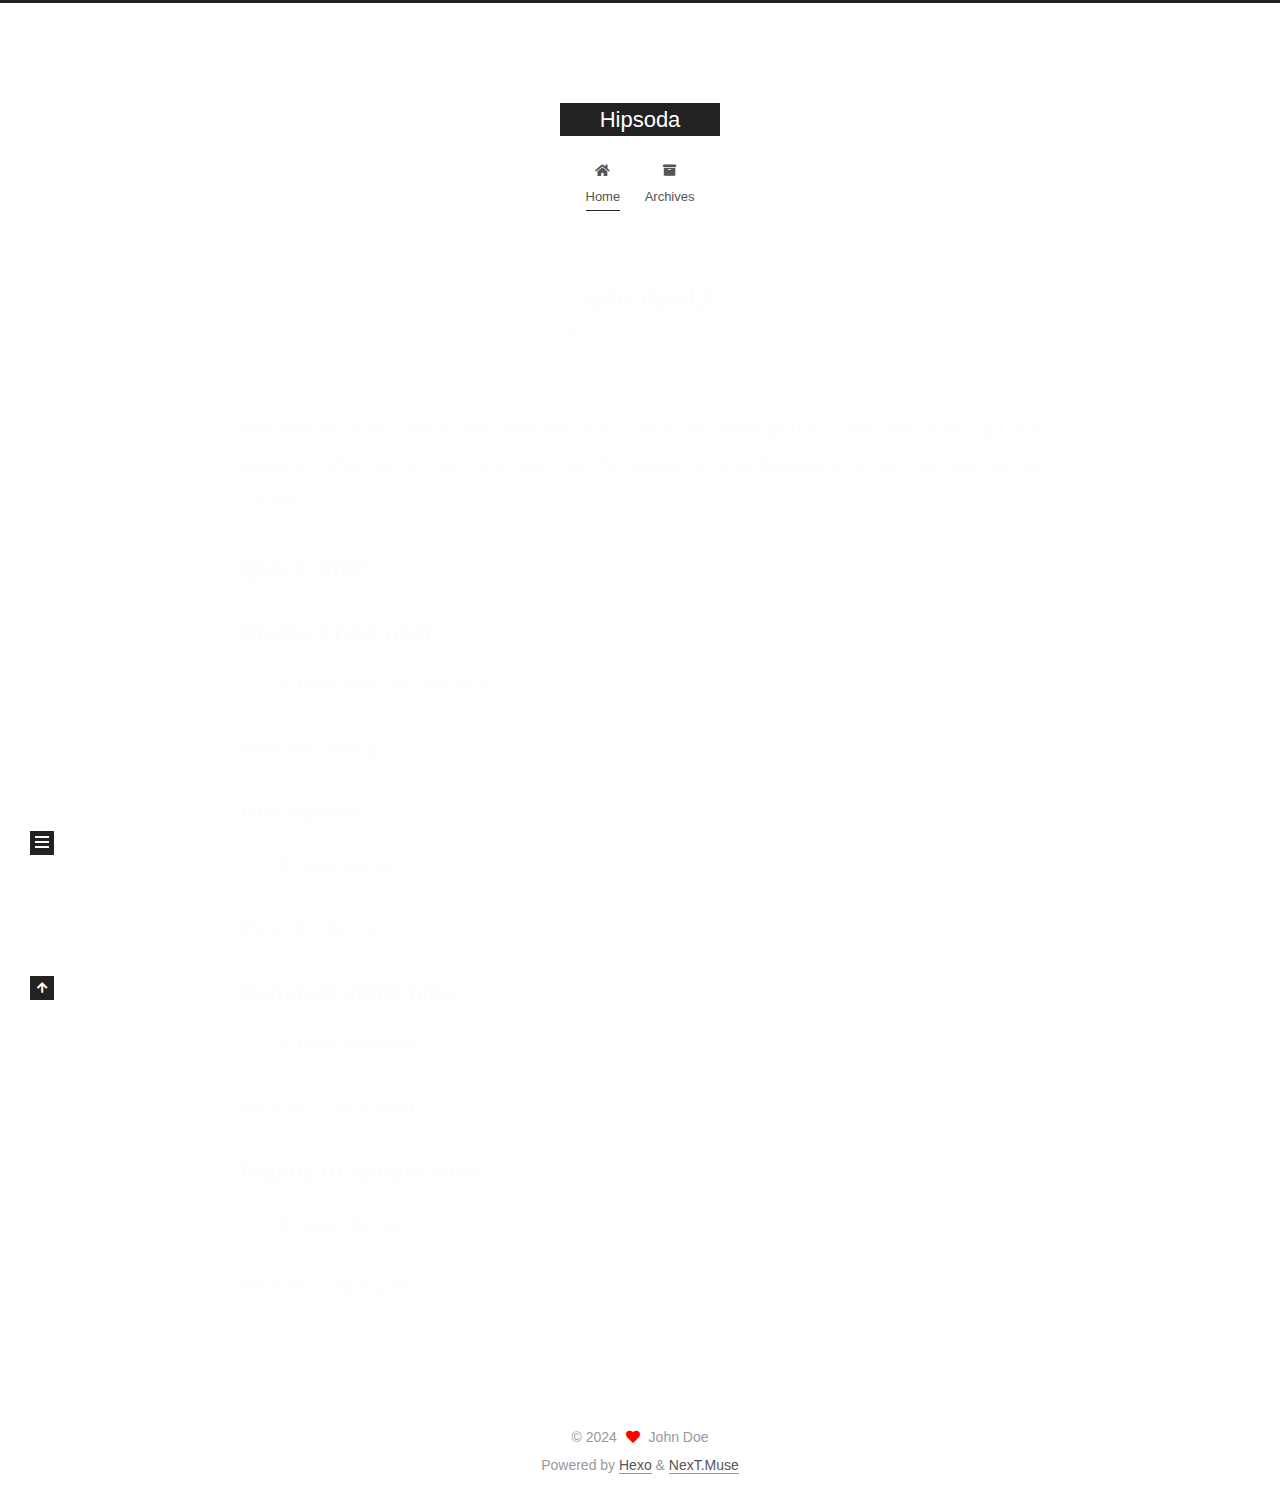
<file: index.html>
<!DOCTYPE html>
<html lang="en">
<head>
  <meta charset="UTF-8">
<meta name="viewport" content="width=device-width, initial-scale=1, maximum-scale=2">
<meta name="theme-color" content="#222">
<meta name="generator" content="Hexo 7.3.0">
  <link rel="apple-touch-icon" sizes="180x180" href="/images/apple-touch-icon-next.png">
  <link rel="icon" type="image/png" sizes="32x32" href="/images/favicon-32x32-next.png">
  <link rel="icon" type="image/png" sizes="16x16" href="/images/favicon-16x16-next.png">
  <link rel="mask-icon" href="/images/logo.svg" color="#222">

<link rel="stylesheet" href="/css/main.css">


<link rel="stylesheet" href="/lib/font-awesome/css/all.min.css">

<script id="hexo-configurations">
    var NexT = window.NexT || {};
    var CONFIG = {"hostname":"example.com","root":"/","scheme":"Muse","version":"7.8.0","exturl":false,"sidebar":{"position":"left","display":"post","padding":18,"offset":12,"onmobile":false},"copycode":{"enable":false,"show_result":false,"style":null},"back2top":{"enable":true,"sidebar":false,"scrollpercent":false},"bookmark":{"enable":false,"color":"#222","save":"auto"},"fancybox":false,"mediumzoom":false,"lazyload":false,"pangu":false,"comments":{"style":"tabs","active":null,"storage":true,"lazyload":false,"nav":null},"algolia":{"hits":{"per_page":10},"labels":{"input_placeholder":"Search for Posts","hits_empty":"We didn't find any results for the search: ${query}","hits_stats":"${hits} results found in ${time} ms"}},"localsearch":{"enable":false,"trigger":"auto","top_n_per_article":1,"unescape":false,"preload":false},"motion":{"enable":true,"async":false,"transition":{"post_block":"fadeIn","post_header":"slideDownIn","post_body":"slideDownIn","coll_header":"slideLeftIn","sidebar":"slideUpIn"}}};
  </script>

  <meta name="description" content="A college student">
<meta property="og:type" content="website">
<meta property="og:title" content="Hipsoda">
<meta property="og:url" content="http://example.com/index.html">
<meta property="og:site_name" content="Hipsoda">
<meta property="og:description" content="A college student">
<meta property="og:locale" content="en_US">
<meta property="article:author" content="John Doe">
<meta name="twitter:card" content="summary">

<link rel="canonical" href="http://example.com/">


<script id="page-configurations">
  // https://hexo.io/docs/variables.html
  CONFIG.page = {
    sidebar: "",
    isHome : true,
    isPost : false,
    lang   : 'en'
  };
</script>

  <title>Hipsoda</title>
  






  <noscript>
  <style>
  .use-motion .brand,
  .use-motion .menu-item,
  .sidebar-inner,
  .use-motion .post-block,
  .use-motion .pagination,
  .use-motion .comments,
  .use-motion .post-header,
  .use-motion .post-body,
  .use-motion .collection-header { opacity: initial; }

  .use-motion .site-title,
  .use-motion .site-subtitle {
    opacity: initial;
    top: initial;
  }

  .use-motion .logo-line-before i { left: initial; }
  .use-motion .logo-line-after i { right: initial; }
  </style>
</noscript>

</head>

<body itemscope itemtype="http://schema.org/WebPage">
  <div class="container use-motion">
    <div class="headband"></div>

    <header class="header" itemscope itemtype="http://schema.org/WPHeader">
      <div class="header-inner"><div class="site-brand-container">
  <div class="site-nav-toggle">
    <div class="toggle" aria-label="Toggle navigation bar">
      <span class="toggle-line toggle-line-first"></span>
      <span class="toggle-line toggle-line-middle"></span>
      <span class="toggle-line toggle-line-last"></span>
    </div>
  </div>

  <div class="site-meta">

    <a href="/" class="brand" rel="start">
      <span class="logo-line-before"><i></i></span>
      <h1 class="site-title">Hipsoda</h1>
      <span class="logo-line-after"><i></i></span>
    </a>
  </div>

  <div class="site-nav-right">
    <div class="toggle popup-trigger">
    </div>
  </div>
</div>




<nav class="site-nav">
  <ul id="menu" class="main-menu menu">
        <li class="menu-item menu-item-home">

    <a href="/" rel="section"><i class="fa fa-home fa-fw"></i>Home</a>

  </li>
        <li class="menu-item menu-item-archives">

    <a href="/archives/" rel="section"><i class="fa fa-archive fa-fw"></i>Archives</a>

  </li>
  </ul>
</nav>




</div>
    </header>

    
  <div class="back-to-top">
    <i class="fa fa-arrow-up"></i>
    <span>0%</span>
  </div>


    <main class="main">
      <div class="main-inner">
        <div class="content-wrap">
          

          <div class="content index posts-expand">
            
      
  
  
  <article itemscope itemtype="http://schema.org/Article" class="post-block" lang="en">
    <link itemprop="mainEntityOfPage" href="http://example.com/2024/12/11/hello-world/">

    <span hidden itemprop="author" itemscope itemtype="http://schema.org/Person">
      <meta itemprop="image" content="/images/avatar.gif">
      <meta itemprop="name" content="John Doe">
      <meta itemprop="description" content="A college student">
    </span>

    <span hidden itemprop="publisher" itemscope itemtype="http://schema.org/Organization">
      <meta itemprop="name" content="Hipsoda">
    </span>
      <header class="post-header">
        <h2 class="post-title" itemprop="name headline">
          
            <a href="/2024/12/11/hello-world/" class="post-title-link" itemprop="url">Hello World</a>
        </h2>

        <div class="post-meta">
            <span class="post-meta-item">
              <span class="post-meta-item-icon">
                <i class="far fa-calendar"></i>
              </span>
              <span class="post-meta-item-text">Posted on</span>

              <time title="Created: 2024-12-11 18:35:38" itemprop="dateCreated datePublished" datetime="2024-12-11T18:35:38+08:00">2024-12-11</time>
            </span>

          

        </div>
      </header>

    
    
    
    <div class="post-body" itemprop="articleBody">

      
          <p>Welcome to <a target="_blank" rel="noopener" href="https://hexo.io/">Hexo</a>! This is your very first post. Check <a target="_blank" rel="noopener" href="https://hexo.io/docs/">documentation</a> for more info. If you get any problems when using Hexo, you can find the answer in <a target="_blank" rel="noopener" href="https://hexo.io/docs/troubleshooting.html">troubleshooting</a> or you can ask me on <a target="_blank" rel="noopener" href="https://github.com/hexojs/hexo/issues">GitHub</a>.</p>
<h2 id="Quick-Start"><a href="#Quick-Start" class="headerlink" title="Quick Start"></a>Quick Start</h2><h3 id="Create-a-new-post"><a href="#Create-a-new-post" class="headerlink" title="Create a new post"></a>Create a new post</h3><figure class="highlight bash"><table><tr><td class="gutter"><pre><span class="line">1</span><br></pre></td><td class="code"><pre><span class="line">$ hexo new <span class="string">&quot;My New Post&quot;</span></span><br></pre></td></tr></table></figure>

<p>More info: <a target="_blank" rel="noopener" href="https://hexo.io/docs/writing.html">Writing</a></p>
<h3 id="Run-server"><a href="#Run-server" class="headerlink" title="Run server"></a>Run server</h3><figure class="highlight bash"><table><tr><td class="gutter"><pre><span class="line">1</span><br></pre></td><td class="code"><pre><span class="line">$ hexo server</span><br></pre></td></tr></table></figure>

<p>More info: <a target="_blank" rel="noopener" href="https://hexo.io/docs/server.html">Server</a></p>
<h3 id="Generate-static-files"><a href="#Generate-static-files" class="headerlink" title="Generate static files"></a>Generate static files</h3><figure class="highlight bash"><table><tr><td class="gutter"><pre><span class="line">1</span><br></pre></td><td class="code"><pre><span class="line">$ hexo generate</span><br></pre></td></tr></table></figure>

<p>More info: <a target="_blank" rel="noopener" href="https://hexo.io/docs/generating.html">Generating</a></p>
<h3 id="Deploy-to-remote-sites"><a href="#Deploy-to-remote-sites" class="headerlink" title="Deploy to remote sites"></a>Deploy to remote sites</h3><figure class="highlight bash"><table><tr><td class="gutter"><pre><span class="line">1</span><br></pre></td><td class="code"><pre><span class="line">$ hexo deploy</span><br></pre></td></tr></table></figure>

<p>More info: <a target="_blank" rel="noopener" href="https://hexo.io/docs/one-command-deployment.html">Deployment</a></p>

      
    </div>

    
    
    
      <footer class="post-footer">
        <div class="post-eof"></div>
      </footer>
  </article>
  
  
  


  



          </div>
          

<script>
  window.addEventListener('tabs:register', () => {
    let { activeClass } = CONFIG.comments;
    if (CONFIG.comments.storage) {
      activeClass = localStorage.getItem('comments_active') || activeClass;
    }
    if (activeClass) {
      let activeTab = document.querySelector(`a[href="#comment-${activeClass}"]`);
      if (activeTab) {
        activeTab.click();
      }
    }
  });
  if (CONFIG.comments.storage) {
    window.addEventListener('tabs:click', event => {
      if (!event.target.matches('.tabs-comment .tab-content .tab-pane')) return;
      let commentClass = event.target.classList[1];
      localStorage.setItem('comments_active', commentClass);
    });
  }
</script>

        </div>
          
  
  <div class="toggle sidebar-toggle">
    <span class="toggle-line toggle-line-first"></span>
    <span class="toggle-line toggle-line-middle"></span>
    <span class="toggle-line toggle-line-last"></span>
  </div>

  <aside class="sidebar">
    <div class="sidebar-inner">

      <ul class="sidebar-nav motion-element">
        <li class="sidebar-nav-toc">
          Table of Contents
        </li>
        <li class="sidebar-nav-overview">
          Overview
        </li>
      </ul>

      <!--noindex-->
      <div class="post-toc-wrap sidebar-panel">
      </div>
      <!--/noindex-->

      <div class="site-overview-wrap sidebar-panel">
        <div class="site-author motion-element" itemprop="author" itemscope itemtype="http://schema.org/Person">
  <p class="site-author-name" itemprop="name">John Doe</p>
  <div class="site-description" itemprop="description">A college student</div>
</div>
<div class="site-state-wrap motion-element">
  <nav class="site-state">
      <div class="site-state-item site-state-posts">
          <a href="/archives/">
        
          <span class="site-state-item-count">1</span>
          <span class="site-state-item-name">posts</span>
        </a>
      </div>
  </nav>
</div>



      </div>

    </div>
  </aside>
  <div id="sidebar-dimmer"></div>


      </div>
    </main>

    <footer class="footer">
      <div class="footer-inner">
        

        

<div class="copyright">
  
  &copy; 
  <span itemprop="copyrightYear">2024</span>
  <span class="with-love">
    <i class="fa fa-heart"></i>
  </span>
  <span class="author" itemprop="copyrightHolder">John Doe</span>
</div>
  <div class="powered-by">Powered by <a href="https://hexo.io/" class="theme-link" rel="noopener" target="_blank">Hexo</a> & <a href="https://muse.theme-next.org/" class="theme-link" rel="noopener" target="_blank">NexT.Muse</a>
  </div>

        








      </div>
    </footer>
  </div>

  
  <script src="/lib/anime.min.js"></script>
  <script src="/lib/velocity/velocity.min.js"></script>
  <script src="/lib/velocity/velocity.ui.min.js"></script>

<script src="/js/utils.js"></script>

<script src="/js/motion.js"></script>


<script src="/js/schemes/muse.js"></script>


<script src="/js/next-boot.js"></script>




  















  

  

</body>
</html>
</file>
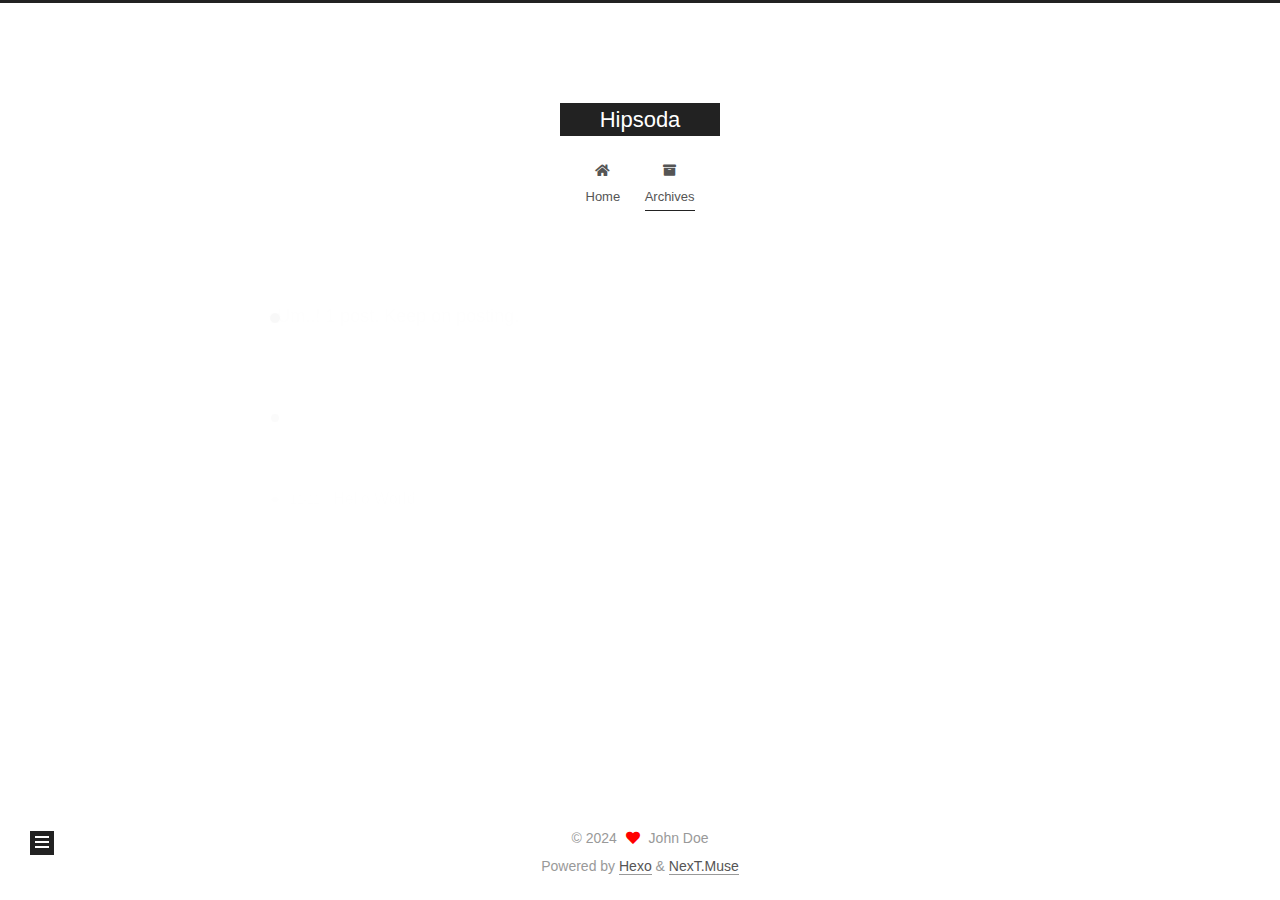
<file: archives/index.html>
<!DOCTYPE html>
<html lang="en">
<head>
  <meta charset="UTF-8">
<meta name="viewport" content="width=device-width, initial-scale=1, maximum-scale=2">
<meta name="theme-color" content="#222">
<meta name="generator" content="Hexo 7.3.0">
  <link rel="apple-touch-icon" sizes="180x180" href="/images/apple-touch-icon-next.png">
  <link rel="icon" type="image/png" sizes="32x32" href="/images/favicon-32x32-next.png">
  <link rel="icon" type="image/png" sizes="16x16" href="/images/favicon-16x16-next.png">
  <link rel="mask-icon" href="/images/logo.svg" color="#222">

<link rel="stylesheet" href="/css/main.css">


<link rel="stylesheet" href="/lib/font-awesome/css/all.min.css">

<script id="hexo-configurations">
    var NexT = window.NexT || {};
    var CONFIG = {"hostname":"example.com","root":"/","scheme":"Muse","version":"7.8.0","exturl":false,"sidebar":{"position":"left","display":"post","padding":18,"offset":12,"onmobile":false},"copycode":{"enable":false,"show_result":false,"style":null},"back2top":{"enable":true,"sidebar":false,"scrollpercent":false},"bookmark":{"enable":false,"color":"#222","save":"auto"},"fancybox":false,"mediumzoom":false,"lazyload":false,"pangu":false,"comments":{"style":"tabs","active":null,"storage":true,"lazyload":false,"nav":null},"algolia":{"hits":{"per_page":10},"labels":{"input_placeholder":"Search for Posts","hits_empty":"We didn't find any results for the search: ${query}","hits_stats":"${hits} results found in ${time} ms"}},"localsearch":{"enable":false,"trigger":"auto","top_n_per_article":1,"unescape":false,"preload":false},"motion":{"enable":true,"async":false,"transition":{"post_block":"fadeIn","post_header":"slideDownIn","post_body":"slideDownIn","coll_header":"slideLeftIn","sidebar":"slideUpIn"}}};
  </script>

  <meta name="description" content="A college student">
<meta property="og:type" content="website">
<meta property="og:title" content="Hipsoda">
<meta property="og:url" content="http://example.com/archives/index.html">
<meta property="og:site_name" content="Hipsoda">
<meta property="og:description" content="A college student">
<meta property="og:locale" content="en_US">
<meta property="article:author" content="John Doe">
<meta name="twitter:card" content="summary">

<link rel="canonical" href="http://example.com/archives/">


<script id="page-configurations">
  // https://hexo.io/docs/variables.html
  CONFIG.page = {
    sidebar: "",
    isHome : false,
    isPost : false,
    lang   : 'en'
  };
</script>

  <title>Archive | Hipsoda</title>
  






  <noscript>
  <style>
  .use-motion .brand,
  .use-motion .menu-item,
  .sidebar-inner,
  .use-motion .post-block,
  .use-motion .pagination,
  .use-motion .comments,
  .use-motion .post-header,
  .use-motion .post-body,
  .use-motion .collection-header { opacity: initial; }

  .use-motion .site-title,
  .use-motion .site-subtitle {
    opacity: initial;
    top: initial;
  }

  .use-motion .logo-line-before i { left: initial; }
  .use-motion .logo-line-after i { right: initial; }
  </style>
</noscript>

</head>

<body itemscope itemtype="http://schema.org/WebPage">
  <div class="container use-motion">
    <div class="headband"></div>

    <header class="header" itemscope itemtype="http://schema.org/WPHeader">
      <div class="header-inner"><div class="site-brand-container">
  <div class="site-nav-toggle">
    <div class="toggle" aria-label="Toggle navigation bar">
      <span class="toggle-line toggle-line-first"></span>
      <span class="toggle-line toggle-line-middle"></span>
      <span class="toggle-line toggle-line-last"></span>
    </div>
  </div>

  <div class="site-meta">

    <a href="/" class="brand" rel="start">
      <span class="logo-line-before"><i></i></span>
      <h1 class="site-title">Hipsoda</h1>
      <span class="logo-line-after"><i></i></span>
    </a>
  </div>

  <div class="site-nav-right">
    <div class="toggle popup-trigger">
    </div>
  </div>
</div>




<nav class="site-nav">
  <ul id="menu" class="main-menu menu">
        <li class="menu-item menu-item-home">

    <a href="/" rel="section"><i class="fa fa-home fa-fw"></i>Home</a>

  </li>
        <li class="menu-item menu-item-archives">

    <a href="/archives/" rel="section"><i class="fa fa-archive fa-fw"></i>Archives</a>

  </li>
  </ul>
</nav>




</div>
    </header>

    
  <div class="back-to-top">
    <i class="fa fa-arrow-up"></i>
    <span>0%</span>
  </div>


    <main class="main">
      <div class="main-inner">
        <div class="content-wrap">
          

          <div class="content archive">
            

  
  
  
  <div class="post-block">
    <div class="posts-collapse">
      <div class="collection-title">
        <span class="collection-header">Um..! 1 post. Keep on posting.</span>
      </div>

      
    <div class="collection-year">
      <span class="collection-header">2024</span>
    </div>

  <article itemscope itemtype="http://schema.org/Article">
    <header class="post-header">

      <div class="post-meta">
        <time itemprop="dateCreated"
              datetime="2024-12-11T18:35:38+08:00"
              content="2024-12-11">
          12-11
        </time>
      </div>

      <div class="post-title">
          <a class="post-title-link" href="/2024/12/11/hello-world/" itemprop="url">
            <span itemprop="name">Hello World</span>
          </a>
      </div>

    </header>
  </article>


    </div>
  </div>
  
  
  

  



          </div>
          

<script>
  window.addEventListener('tabs:register', () => {
    let { activeClass } = CONFIG.comments;
    if (CONFIG.comments.storage) {
      activeClass = localStorage.getItem('comments_active') || activeClass;
    }
    if (activeClass) {
      let activeTab = document.querySelector(`a[href="#comment-${activeClass}"]`);
      if (activeTab) {
        activeTab.click();
      }
    }
  });
  if (CONFIG.comments.storage) {
    window.addEventListener('tabs:click', event => {
      if (!event.target.matches('.tabs-comment .tab-content .tab-pane')) return;
      let commentClass = event.target.classList[1];
      localStorage.setItem('comments_active', commentClass);
    });
  }
</script>

        </div>
          
  
  <div class="toggle sidebar-toggle">
    <span class="toggle-line toggle-line-first"></span>
    <span class="toggle-line toggle-line-middle"></span>
    <span class="toggle-line toggle-line-last"></span>
  </div>

  <aside class="sidebar">
    <div class="sidebar-inner">

      <ul class="sidebar-nav motion-element">
        <li class="sidebar-nav-toc">
          Table of Contents
        </li>
        <li class="sidebar-nav-overview">
          Overview
        </li>
      </ul>

      <!--noindex-->
      <div class="post-toc-wrap sidebar-panel">
      </div>
      <!--/noindex-->

      <div class="site-overview-wrap sidebar-panel">
        <div class="site-author motion-element" itemprop="author" itemscope itemtype="http://schema.org/Person">
  <p class="site-author-name" itemprop="name">John Doe</p>
  <div class="site-description" itemprop="description">A college student</div>
</div>
<div class="site-state-wrap motion-element">
  <nav class="site-state">
      <div class="site-state-item site-state-posts">
          <a href="/archives/">
        
          <span class="site-state-item-count">1</span>
          <span class="site-state-item-name">posts</span>
        </a>
      </div>
  </nav>
</div>



      </div>

    </div>
  </aside>
  <div id="sidebar-dimmer"></div>


      </div>
    </main>

    <footer class="footer">
      <div class="footer-inner">
        

        

<div class="copyright">
  
  &copy; 
  <span itemprop="copyrightYear">2024</span>
  <span class="with-love">
    <i class="fa fa-heart"></i>
  </span>
  <span class="author" itemprop="copyrightHolder">John Doe</span>
</div>
  <div class="powered-by">Powered by <a href="https://hexo.io/" class="theme-link" rel="noopener" target="_blank">Hexo</a> & <a href="https://muse.theme-next.org/" class="theme-link" rel="noopener" target="_blank">NexT.Muse</a>
  </div>

        








      </div>
    </footer>
  </div>

  
  <script src="/lib/anime.min.js"></script>
  <script src="/lib/velocity/velocity.min.js"></script>
  <script src="/lib/velocity/velocity.ui.min.js"></script>

<script src="/js/utils.js"></script>

<script src="/js/motion.js"></script>


<script src="/js/schemes/muse.js"></script>


<script src="/js/next-boot.js"></script>




  















  

  

</body>
</html>
</file>
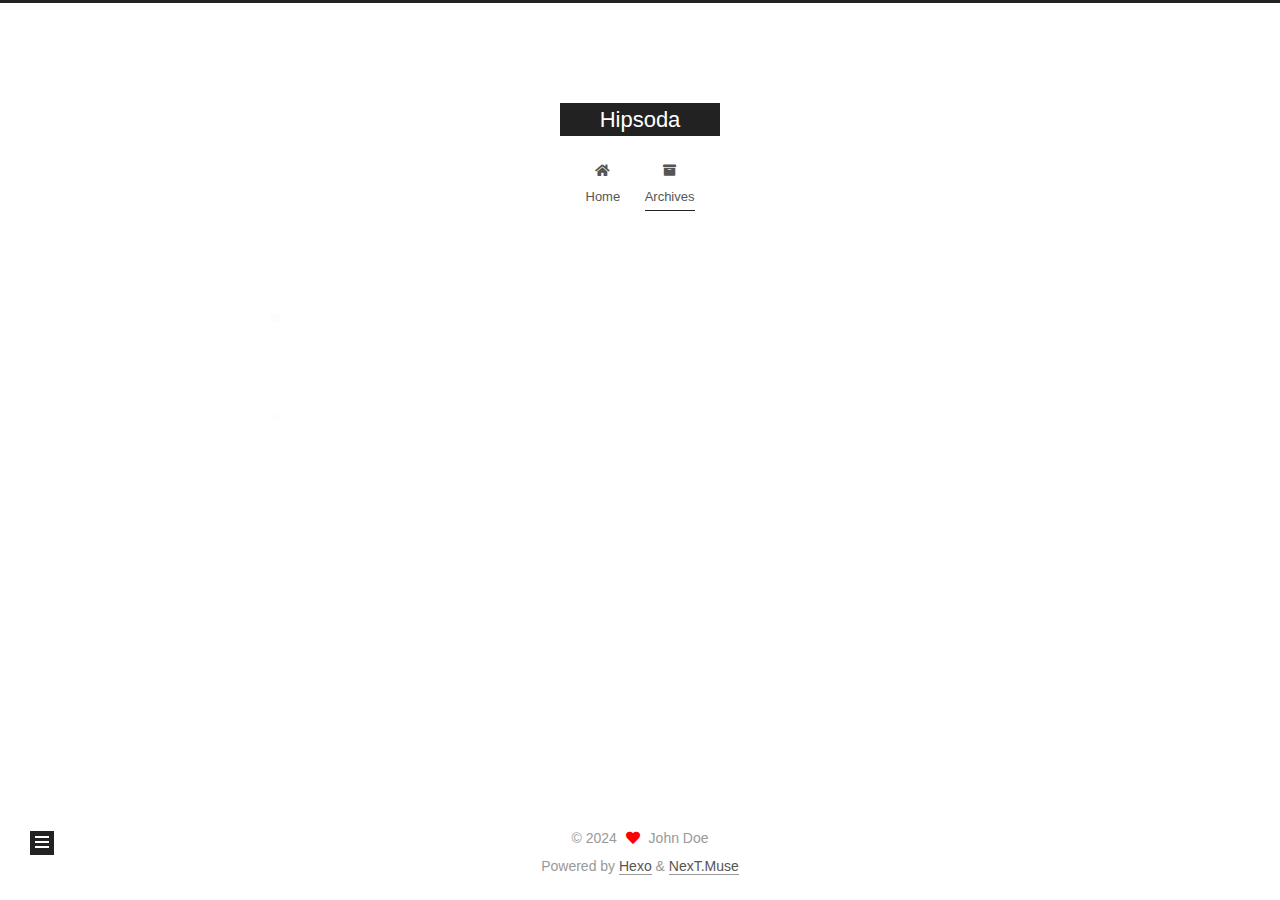
<file: archives/2024/index.html>
<!DOCTYPE html>
<html lang="en">
<head>
  <meta charset="UTF-8">
<meta name="viewport" content="width=device-width, initial-scale=1, maximum-scale=2">
<meta name="theme-color" content="#222">
<meta name="generator" content="Hexo 7.3.0">
  <link rel="apple-touch-icon" sizes="180x180" href="/images/apple-touch-icon-next.png">
  <link rel="icon" type="image/png" sizes="32x32" href="/images/favicon-32x32-next.png">
  <link rel="icon" type="image/png" sizes="16x16" href="/images/favicon-16x16-next.png">
  <link rel="mask-icon" href="/images/logo.svg" color="#222">

<link rel="stylesheet" href="/css/main.css">


<link rel="stylesheet" href="/lib/font-awesome/css/all.min.css">

<script id="hexo-configurations">
    var NexT = window.NexT || {};
    var CONFIG = {"hostname":"example.com","root":"/","scheme":"Muse","version":"7.8.0","exturl":false,"sidebar":{"position":"left","display":"post","padding":18,"offset":12,"onmobile":false},"copycode":{"enable":false,"show_result":false,"style":null},"back2top":{"enable":true,"sidebar":false,"scrollpercent":false},"bookmark":{"enable":false,"color":"#222","save":"auto"},"fancybox":false,"mediumzoom":false,"lazyload":false,"pangu":false,"comments":{"style":"tabs","active":null,"storage":true,"lazyload":false,"nav":null},"algolia":{"hits":{"per_page":10},"labels":{"input_placeholder":"Search for Posts","hits_empty":"We didn't find any results for the search: ${query}","hits_stats":"${hits} results found in ${time} ms"}},"localsearch":{"enable":false,"trigger":"auto","top_n_per_article":1,"unescape":false,"preload":false},"motion":{"enable":true,"async":false,"transition":{"post_block":"fadeIn","post_header":"slideDownIn","post_body":"slideDownIn","coll_header":"slideLeftIn","sidebar":"slideUpIn"}}};
  </script>

  <meta name="description" content="A college student">
<meta property="og:type" content="website">
<meta property="og:title" content="Hipsoda">
<meta property="og:url" content="http://example.com/archives/2024/index.html">
<meta property="og:site_name" content="Hipsoda">
<meta property="og:description" content="A college student">
<meta property="og:locale" content="en_US">
<meta property="article:author" content="John Doe">
<meta name="twitter:card" content="summary">

<link rel="canonical" href="http://example.com/archives/2024/">


<script id="page-configurations">
  // https://hexo.io/docs/variables.html
  CONFIG.page = {
    sidebar: "",
    isHome : false,
    isPost : false,
    lang   : 'en'
  };
</script>

  <title>Archive | Hipsoda</title>
  






  <noscript>
  <style>
  .use-motion .brand,
  .use-motion .menu-item,
  .sidebar-inner,
  .use-motion .post-block,
  .use-motion .pagination,
  .use-motion .comments,
  .use-motion .post-header,
  .use-motion .post-body,
  .use-motion .collection-header { opacity: initial; }

  .use-motion .site-title,
  .use-motion .site-subtitle {
    opacity: initial;
    top: initial;
  }

  .use-motion .logo-line-before i { left: initial; }
  .use-motion .logo-line-after i { right: initial; }
  </style>
</noscript>

</head>

<body itemscope itemtype="http://schema.org/WebPage">
  <div class="container use-motion">
    <div class="headband"></div>

    <header class="header" itemscope itemtype="http://schema.org/WPHeader">
      <div class="header-inner"><div class="site-brand-container">
  <div class="site-nav-toggle">
    <div class="toggle" aria-label="Toggle navigation bar">
      <span class="toggle-line toggle-line-first"></span>
      <span class="toggle-line toggle-line-middle"></span>
      <span class="toggle-line toggle-line-last"></span>
    </div>
  </div>

  <div class="site-meta">

    <a href="/" class="brand" rel="start">
      <span class="logo-line-before"><i></i></span>
      <h1 class="site-title">Hipsoda</h1>
      <span class="logo-line-after"><i></i></span>
    </a>
  </div>

  <div class="site-nav-right">
    <div class="toggle popup-trigger">
    </div>
  </div>
</div>




<nav class="site-nav">
  <ul id="menu" class="main-menu menu">
        <li class="menu-item menu-item-home">

    <a href="/" rel="section"><i class="fa fa-home fa-fw"></i>Home</a>

  </li>
        <li class="menu-item menu-item-archives">

    <a href="/archives/" rel="section"><i class="fa fa-archive fa-fw"></i>Archives</a>

  </li>
  </ul>
</nav>




</div>
    </header>

    
  <div class="back-to-top">
    <i class="fa fa-arrow-up"></i>
    <span>0%</span>
  </div>


    <main class="main">
      <div class="main-inner">
        <div class="content-wrap">
          

          <div class="content archive">
            

  
  
  
  <div class="post-block">
    <div class="posts-collapse">
      <div class="collection-title">
        <span class="collection-header">Um..! 1 post. Keep on posting.</span>
      </div>

      
    <div class="collection-year">
      <span class="collection-header">2024</span>
    </div>

  <article itemscope itemtype="http://schema.org/Article">
    <header class="post-header">

      <div class="post-meta">
        <time itemprop="dateCreated"
              datetime="2024-12-11T18:35:38+08:00"
              content="2024-12-11">
          12-11
        </time>
      </div>

      <div class="post-title">
          <a class="post-title-link" href="/2024/12/11/hello-world/" itemprop="url">
            <span itemprop="name">Hello World</span>
          </a>
      </div>

    </header>
  </article>


    </div>
  </div>
  
  
  

  



          </div>
          

<script>
  window.addEventListener('tabs:register', () => {
    let { activeClass } = CONFIG.comments;
    if (CONFIG.comments.storage) {
      activeClass = localStorage.getItem('comments_active') || activeClass;
    }
    if (activeClass) {
      let activeTab = document.querySelector(`a[href="#comment-${activeClass}"]`);
      if (activeTab) {
        activeTab.click();
      }
    }
  });
  if (CONFIG.comments.storage) {
    window.addEventListener('tabs:click', event => {
      if (!event.target.matches('.tabs-comment .tab-content .tab-pane')) return;
      let commentClass = event.target.classList[1];
      localStorage.setItem('comments_active', commentClass);
    });
  }
</script>

        </div>
          
  
  <div class="toggle sidebar-toggle">
    <span class="toggle-line toggle-line-first"></span>
    <span class="toggle-line toggle-line-middle"></span>
    <span class="toggle-line toggle-line-last"></span>
  </div>

  <aside class="sidebar">
    <div class="sidebar-inner">

      <ul class="sidebar-nav motion-element">
        <li class="sidebar-nav-toc">
          Table of Contents
        </li>
        <li class="sidebar-nav-overview">
          Overview
        </li>
      </ul>

      <!--noindex-->
      <div class="post-toc-wrap sidebar-panel">
      </div>
      <!--/noindex-->

      <div class="site-overview-wrap sidebar-panel">
        <div class="site-author motion-element" itemprop="author" itemscope itemtype="http://schema.org/Person">
  <p class="site-author-name" itemprop="name">John Doe</p>
  <div class="site-description" itemprop="description">A college student</div>
</div>
<div class="site-state-wrap motion-element">
  <nav class="site-state">
      <div class="site-state-item site-state-posts">
          <a href="/archives/">
        
          <span class="site-state-item-count">1</span>
          <span class="site-state-item-name">posts</span>
        </a>
      </div>
  </nav>
</div>



      </div>

    </div>
  </aside>
  <div id="sidebar-dimmer"></div>


      </div>
    </main>

    <footer class="footer">
      <div class="footer-inner">
        

        

<div class="copyright">
  
  &copy; 
  <span itemprop="copyrightYear">2024</span>
  <span class="with-love">
    <i class="fa fa-heart"></i>
  </span>
  <span class="author" itemprop="copyrightHolder">John Doe</span>
</div>
  <div class="powered-by">Powered by <a href="https://hexo.io/" class="theme-link" rel="noopener" target="_blank">Hexo</a> & <a href="https://muse.theme-next.org/" class="theme-link" rel="noopener" target="_blank">NexT.Muse</a>
  </div>

        








      </div>
    </footer>
  </div>

  
  <script src="/lib/anime.min.js"></script>
  <script src="/lib/velocity/velocity.min.js"></script>
  <script src="/lib/velocity/velocity.ui.min.js"></script>

<script src="/js/utils.js"></script>

<script src="/js/motion.js"></script>


<script src="/js/schemes/muse.js"></script>


<script src="/js/next-boot.js"></script>




  















  

  

</body>
</html>
</file>
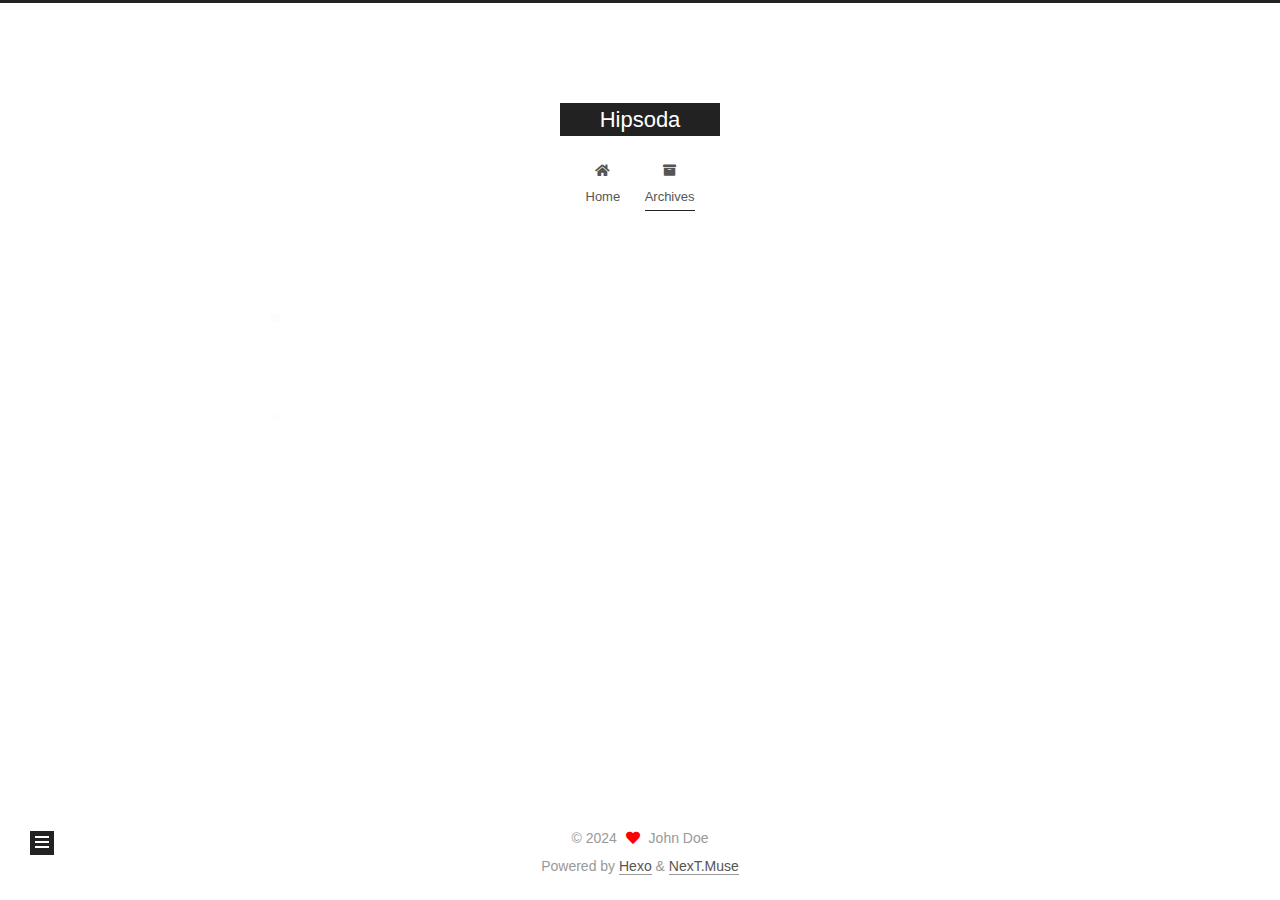
<file: archives/2024/12/index.html>
<!DOCTYPE html>
<html lang="en">
<head>
  <meta charset="UTF-8">
<meta name="viewport" content="width=device-width, initial-scale=1, maximum-scale=2">
<meta name="theme-color" content="#222">
<meta name="generator" content="Hexo 7.3.0">
  <link rel="apple-touch-icon" sizes="180x180" href="/images/apple-touch-icon-next.png">
  <link rel="icon" type="image/png" sizes="32x32" href="/images/favicon-32x32-next.png">
  <link rel="icon" type="image/png" sizes="16x16" href="/images/favicon-16x16-next.png">
  <link rel="mask-icon" href="/images/logo.svg" color="#222">

<link rel="stylesheet" href="/css/main.css">


<link rel="stylesheet" href="/lib/font-awesome/css/all.min.css">

<script id="hexo-configurations">
    var NexT = window.NexT || {};
    var CONFIG = {"hostname":"example.com","root":"/","scheme":"Muse","version":"7.8.0","exturl":false,"sidebar":{"position":"left","display":"post","padding":18,"offset":12,"onmobile":false},"copycode":{"enable":false,"show_result":false,"style":null},"back2top":{"enable":true,"sidebar":false,"scrollpercent":false},"bookmark":{"enable":false,"color":"#222","save":"auto"},"fancybox":false,"mediumzoom":false,"lazyload":false,"pangu":false,"comments":{"style":"tabs","active":null,"storage":true,"lazyload":false,"nav":null},"algolia":{"hits":{"per_page":10},"labels":{"input_placeholder":"Search for Posts","hits_empty":"We didn't find any results for the search: ${query}","hits_stats":"${hits} results found in ${time} ms"}},"localsearch":{"enable":false,"trigger":"auto","top_n_per_article":1,"unescape":false,"preload":false},"motion":{"enable":true,"async":false,"transition":{"post_block":"fadeIn","post_header":"slideDownIn","post_body":"slideDownIn","coll_header":"slideLeftIn","sidebar":"slideUpIn"}}};
  </script>

  <meta name="description" content="A college student">
<meta property="og:type" content="website">
<meta property="og:title" content="Hipsoda">
<meta property="og:url" content="http://example.com/archives/2024/12/index.html">
<meta property="og:site_name" content="Hipsoda">
<meta property="og:description" content="A college student">
<meta property="og:locale" content="en_US">
<meta property="article:author" content="John Doe">
<meta name="twitter:card" content="summary">

<link rel="canonical" href="http://example.com/archives/2024/12/">


<script id="page-configurations">
  // https://hexo.io/docs/variables.html
  CONFIG.page = {
    sidebar: "",
    isHome : false,
    isPost : false,
    lang   : 'en'
  };
</script>

  <title>Archive | Hipsoda</title>
  






  <noscript>
  <style>
  .use-motion .brand,
  .use-motion .menu-item,
  .sidebar-inner,
  .use-motion .post-block,
  .use-motion .pagination,
  .use-motion .comments,
  .use-motion .post-header,
  .use-motion .post-body,
  .use-motion .collection-header { opacity: initial; }

  .use-motion .site-title,
  .use-motion .site-subtitle {
    opacity: initial;
    top: initial;
  }

  .use-motion .logo-line-before i { left: initial; }
  .use-motion .logo-line-after i { right: initial; }
  </style>
</noscript>

</head>

<body itemscope itemtype="http://schema.org/WebPage">
  <div class="container use-motion">
    <div class="headband"></div>

    <header class="header" itemscope itemtype="http://schema.org/WPHeader">
      <div class="header-inner"><div class="site-brand-container">
  <div class="site-nav-toggle">
    <div class="toggle" aria-label="Toggle navigation bar">
      <span class="toggle-line toggle-line-first"></span>
      <span class="toggle-line toggle-line-middle"></span>
      <span class="toggle-line toggle-line-last"></span>
    </div>
  </div>

  <div class="site-meta">

    <a href="/" class="brand" rel="start">
      <span class="logo-line-before"><i></i></span>
      <h1 class="site-title">Hipsoda</h1>
      <span class="logo-line-after"><i></i></span>
    </a>
  </div>

  <div class="site-nav-right">
    <div class="toggle popup-trigger">
    </div>
  </div>
</div>




<nav class="site-nav">
  <ul id="menu" class="main-menu menu">
        <li class="menu-item menu-item-home">

    <a href="/" rel="section"><i class="fa fa-home fa-fw"></i>Home</a>

  </li>
        <li class="menu-item menu-item-archives">

    <a href="/archives/" rel="section"><i class="fa fa-archive fa-fw"></i>Archives</a>

  </li>
  </ul>
</nav>




</div>
    </header>

    
  <div class="back-to-top">
    <i class="fa fa-arrow-up"></i>
    <span>0%</span>
  </div>


    <main class="main">
      <div class="main-inner">
        <div class="content-wrap">
          

          <div class="content archive">
            

  
  
  
  <div class="post-block">
    <div class="posts-collapse">
      <div class="collection-title">
        <span class="collection-header">Um..! 1 post. Keep on posting.</span>
      </div>

      
    <div class="collection-year">
      <span class="collection-header">2024</span>
    </div>

  <article itemscope itemtype="http://schema.org/Article">
    <header class="post-header">

      <div class="post-meta">
        <time itemprop="dateCreated"
              datetime="2024-12-11T18:35:38+08:00"
              content="2024-12-11">
          12-11
        </time>
      </div>

      <div class="post-title">
          <a class="post-title-link" href="/2024/12/11/hello-world/" itemprop="url">
            <span itemprop="name">Hello World</span>
          </a>
      </div>

    </header>
  </article>


    </div>
  </div>
  
  
  

  



          </div>
          

<script>
  window.addEventListener('tabs:register', () => {
    let { activeClass } = CONFIG.comments;
    if (CONFIG.comments.storage) {
      activeClass = localStorage.getItem('comments_active') || activeClass;
    }
    if (activeClass) {
      let activeTab = document.querySelector(`a[href="#comment-${activeClass}"]`);
      if (activeTab) {
        activeTab.click();
      }
    }
  });
  if (CONFIG.comments.storage) {
    window.addEventListener('tabs:click', event => {
      if (!event.target.matches('.tabs-comment .tab-content .tab-pane')) return;
      let commentClass = event.target.classList[1];
      localStorage.setItem('comments_active', commentClass);
    });
  }
</script>

        </div>
          
  
  <div class="toggle sidebar-toggle">
    <span class="toggle-line toggle-line-first"></span>
    <span class="toggle-line toggle-line-middle"></span>
    <span class="toggle-line toggle-line-last"></span>
  </div>

  <aside class="sidebar">
    <div class="sidebar-inner">

      <ul class="sidebar-nav motion-element">
        <li class="sidebar-nav-toc">
          Table of Contents
        </li>
        <li class="sidebar-nav-overview">
          Overview
        </li>
      </ul>

      <!--noindex-->
      <div class="post-toc-wrap sidebar-panel">
      </div>
      <!--/noindex-->

      <div class="site-overview-wrap sidebar-panel">
        <div class="site-author motion-element" itemprop="author" itemscope itemtype="http://schema.org/Person">
  <p class="site-author-name" itemprop="name">John Doe</p>
  <div class="site-description" itemprop="description">A college student</div>
</div>
<div class="site-state-wrap motion-element">
  <nav class="site-state">
      <div class="site-state-item site-state-posts">
          <a href="/archives/">
        
          <span class="site-state-item-count">1</span>
          <span class="site-state-item-name">posts</span>
        </a>
      </div>
  </nav>
</div>



      </div>

    </div>
  </aside>
  <div id="sidebar-dimmer"></div>


      </div>
    </main>

    <footer class="footer">
      <div class="footer-inner">
        

        

<div class="copyright">
  
  &copy; 
  <span itemprop="copyrightYear">2024</span>
  <span class="with-love">
    <i class="fa fa-heart"></i>
  </span>
  <span class="author" itemprop="copyrightHolder">John Doe</span>
</div>
  <div class="powered-by">Powered by <a href="https://hexo.io/" class="theme-link" rel="noopener" target="_blank">Hexo</a> & <a href="https://muse.theme-next.org/" class="theme-link" rel="noopener" target="_blank">NexT.Muse</a>
  </div>

        








      </div>
    </footer>
  </div>

  
  <script src="/lib/anime.min.js"></script>
  <script src="/lib/velocity/velocity.min.js"></script>
  <script src="/lib/velocity/velocity.ui.min.js"></script>

<script src="/js/utils.js"></script>

<script src="/js/motion.js"></script>


<script src="/js/schemes/muse.js"></script>


<script src="/js/next-boot.js"></script>




  















  

  

</body>
</html>
</file>
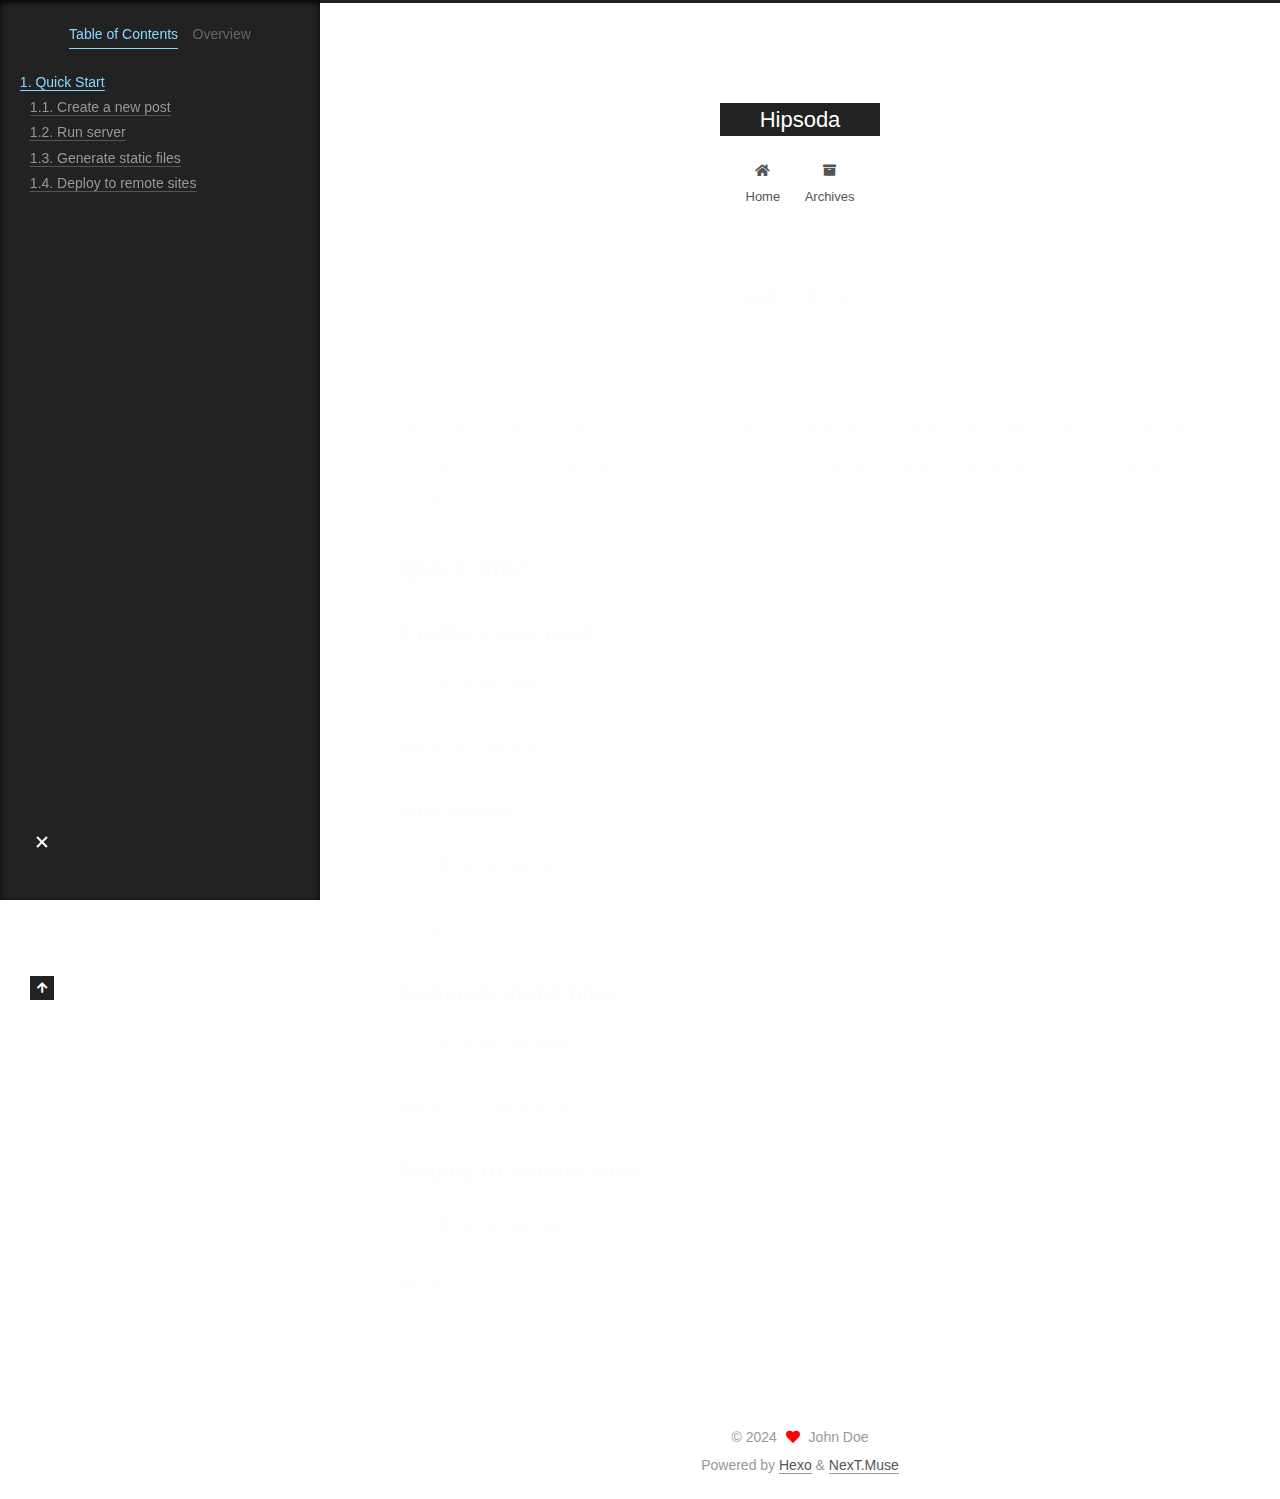
<file: 2024/12/11/hello-world/index.html>
<!DOCTYPE html>
<html lang="en">
<head>
  <meta charset="UTF-8">
<meta name="viewport" content="width=device-width, initial-scale=1, maximum-scale=2">
<meta name="theme-color" content="#222">
<meta name="generator" content="Hexo 7.3.0">
  <link rel="apple-touch-icon" sizes="180x180" href="/images/apple-touch-icon-next.png">
  <link rel="icon" type="image/png" sizes="32x32" href="/images/favicon-32x32-next.png">
  <link rel="icon" type="image/png" sizes="16x16" href="/images/favicon-16x16-next.png">
  <link rel="mask-icon" href="/images/logo.svg" color="#222">

<link rel="stylesheet" href="/css/main.css">


<link rel="stylesheet" href="/lib/font-awesome/css/all.min.css">

<script id="hexo-configurations">
    var NexT = window.NexT || {};
    var CONFIG = {"hostname":"example.com","root":"/","scheme":"Muse","version":"7.8.0","exturl":false,"sidebar":{"position":"left","display":"post","padding":18,"offset":12,"onmobile":false},"copycode":{"enable":false,"show_result":false,"style":null},"back2top":{"enable":true,"sidebar":false,"scrollpercent":false},"bookmark":{"enable":false,"color":"#222","save":"auto"},"fancybox":false,"mediumzoom":false,"lazyload":false,"pangu":false,"comments":{"style":"tabs","active":null,"storage":true,"lazyload":false,"nav":null},"algolia":{"hits":{"per_page":10},"labels":{"input_placeholder":"Search for Posts","hits_empty":"We didn't find any results for the search: ${query}","hits_stats":"${hits} results found in ${time} ms"}},"localsearch":{"enable":false,"trigger":"auto","top_n_per_article":1,"unescape":false,"preload":false},"motion":{"enable":true,"async":false,"transition":{"post_block":"fadeIn","post_header":"slideDownIn","post_body":"slideDownIn","coll_header":"slideLeftIn","sidebar":"slideUpIn"}}};
  </script>

  <meta name="description" content="Welcome to Hexo! This is your very first post. Check documentation for more info. If you get any problems when using Hexo, you can find the answer in troubleshooting or you can ask me on GitHub. Quick">
<meta property="og:type" content="article">
<meta property="og:title" content="Hello World">
<meta property="og:url" content="http://example.com/2024/12/11/hello-world/index.html">
<meta property="og:site_name" content="Hipsoda">
<meta property="og:description" content="Welcome to Hexo! This is your very first post. Check documentation for more info. If you get any problems when using Hexo, you can find the answer in troubleshooting or you can ask me on GitHub. Quick">
<meta property="og:locale" content="en_US">
<meta property="article:published_time" content="2024-12-11T10:35:38.787Z">
<meta property="article:modified_time" content="2024-12-11T10:35:38.787Z">
<meta property="article:author" content="John Doe">
<meta name="twitter:card" content="summary">

<link rel="canonical" href="http://example.com/2024/12/11/hello-world/">


<script id="page-configurations">
  // https://hexo.io/docs/variables.html
  CONFIG.page = {
    sidebar: "",
    isHome : false,
    isPost : true,
    lang   : 'en'
  };
</script>

  <title>Hello World | Hipsoda</title>
  






  <noscript>
  <style>
  .use-motion .brand,
  .use-motion .menu-item,
  .sidebar-inner,
  .use-motion .post-block,
  .use-motion .pagination,
  .use-motion .comments,
  .use-motion .post-header,
  .use-motion .post-body,
  .use-motion .collection-header { opacity: initial; }

  .use-motion .site-title,
  .use-motion .site-subtitle {
    opacity: initial;
    top: initial;
  }

  .use-motion .logo-line-before i { left: initial; }
  .use-motion .logo-line-after i { right: initial; }
  </style>
</noscript>

</head>

<body itemscope itemtype="http://schema.org/WebPage">
  <div class="container use-motion">
    <div class="headband"></div>

    <header class="header" itemscope itemtype="http://schema.org/WPHeader">
      <div class="header-inner"><div class="site-brand-container">
  <div class="site-nav-toggle">
    <div class="toggle" aria-label="Toggle navigation bar">
      <span class="toggle-line toggle-line-first"></span>
      <span class="toggle-line toggle-line-middle"></span>
      <span class="toggle-line toggle-line-last"></span>
    </div>
  </div>

  <div class="site-meta">

    <a href="/" class="brand" rel="start">
      <span class="logo-line-before"><i></i></span>
      <h1 class="site-title">Hipsoda</h1>
      <span class="logo-line-after"><i></i></span>
    </a>
  </div>

  <div class="site-nav-right">
    <div class="toggle popup-trigger">
    </div>
  </div>
</div>




<nav class="site-nav">
  <ul id="menu" class="main-menu menu">
        <li class="menu-item menu-item-home">

    <a href="/" rel="section"><i class="fa fa-home fa-fw"></i>Home</a>

  </li>
        <li class="menu-item menu-item-archives">

    <a href="/archives/" rel="section"><i class="fa fa-archive fa-fw"></i>Archives</a>

  </li>
  </ul>
</nav>




</div>
    </header>

    
  <div class="back-to-top">
    <i class="fa fa-arrow-up"></i>
    <span>0%</span>
  </div>


    <main class="main">
      <div class="main-inner">
        <div class="content-wrap">
          

          <div class="content post posts-expand">
            

    
  
  
  <article itemscope itemtype="http://schema.org/Article" class="post-block" lang="en">
    <link itemprop="mainEntityOfPage" href="http://example.com/2024/12/11/hello-world/">

    <span hidden itemprop="author" itemscope itemtype="http://schema.org/Person">
      <meta itemprop="image" content="/images/avatar.gif">
      <meta itemprop="name" content="John Doe">
      <meta itemprop="description" content="A college student">
    </span>

    <span hidden itemprop="publisher" itemscope itemtype="http://schema.org/Organization">
      <meta itemprop="name" content="Hipsoda">
    </span>
      <header class="post-header">
        <h1 class="post-title" itemprop="name headline">
          Hello World
        </h1>

        <div class="post-meta">
            <span class="post-meta-item">
              <span class="post-meta-item-icon">
                <i class="far fa-calendar"></i>
              </span>
              <span class="post-meta-item-text">Posted on</span>

              <time title="Created: 2024-12-11 18:35:38" itemprop="dateCreated datePublished" datetime="2024-12-11T18:35:38+08:00">2024-12-11</time>
            </span>

          

        </div>
      </header>

    
    
    
    <div class="post-body" itemprop="articleBody">

      
        <p>Welcome to <a target="_blank" rel="noopener" href="https://hexo.io/">Hexo</a>! This is your very first post. Check <a target="_blank" rel="noopener" href="https://hexo.io/docs/">documentation</a> for more info. If you get any problems when using Hexo, you can find the answer in <a target="_blank" rel="noopener" href="https://hexo.io/docs/troubleshooting.html">troubleshooting</a> or you can ask me on <a target="_blank" rel="noopener" href="https://github.com/hexojs/hexo/issues">GitHub</a>.</p>
<h2 id="Quick-Start"><a href="#Quick-Start" class="headerlink" title="Quick Start"></a>Quick Start</h2><h3 id="Create-a-new-post"><a href="#Create-a-new-post" class="headerlink" title="Create a new post"></a>Create a new post</h3><figure class="highlight bash"><table><tr><td class="gutter"><pre><span class="line">1</span><br></pre></td><td class="code"><pre><span class="line">$ hexo new <span class="string">&quot;My New Post&quot;</span></span><br></pre></td></tr></table></figure>

<p>More info: <a target="_blank" rel="noopener" href="https://hexo.io/docs/writing.html">Writing</a></p>
<h3 id="Run-server"><a href="#Run-server" class="headerlink" title="Run server"></a>Run server</h3><figure class="highlight bash"><table><tr><td class="gutter"><pre><span class="line">1</span><br></pre></td><td class="code"><pre><span class="line">$ hexo server</span><br></pre></td></tr></table></figure>

<p>More info: <a target="_blank" rel="noopener" href="https://hexo.io/docs/server.html">Server</a></p>
<h3 id="Generate-static-files"><a href="#Generate-static-files" class="headerlink" title="Generate static files"></a>Generate static files</h3><figure class="highlight bash"><table><tr><td class="gutter"><pre><span class="line">1</span><br></pre></td><td class="code"><pre><span class="line">$ hexo generate</span><br></pre></td></tr></table></figure>

<p>More info: <a target="_blank" rel="noopener" href="https://hexo.io/docs/generating.html">Generating</a></p>
<h3 id="Deploy-to-remote-sites"><a href="#Deploy-to-remote-sites" class="headerlink" title="Deploy to remote sites"></a>Deploy to remote sites</h3><figure class="highlight bash"><table><tr><td class="gutter"><pre><span class="line">1</span><br></pre></td><td class="code"><pre><span class="line">$ hexo deploy</span><br></pre></td></tr></table></figure>

<p>More info: <a target="_blank" rel="noopener" href="https://hexo.io/docs/one-command-deployment.html">Deployment</a></p>

    </div>

    
    
    

      <footer class="post-footer">

        


        
      </footer>
    
  </article>
  
  
  



          </div>
          

<script>
  window.addEventListener('tabs:register', () => {
    let { activeClass } = CONFIG.comments;
    if (CONFIG.comments.storage) {
      activeClass = localStorage.getItem('comments_active') || activeClass;
    }
    if (activeClass) {
      let activeTab = document.querySelector(`a[href="#comment-${activeClass}"]`);
      if (activeTab) {
        activeTab.click();
      }
    }
  });
  if (CONFIG.comments.storage) {
    window.addEventListener('tabs:click', event => {
      if (!event.target.matches('.tabs-comment .tab-content .tab-pane')) return;
      let commentClass = event.target.classList[1];
      localStorage.setItem('comments_active', commentClass);
    });
  }
</script>

        </div>
          
  
  <div class="toggle sidebar-toggle">
    <span class="toggle-line toggle-line-first"></span>
    <span class="toggle-line toggle-line-middle"></span>
    <span class="toggle-line toggle-line-last"></span>
  </div>

  <aside class="sidebar">
    <div class="sidebar-inner">

      <ul class="sidebar-nav motion-element">
        <li class="sidebar-nav-toc">
          Table of Contents
        </li>
        <li class="sidebar-nav-overview">
          Overview
        </li>
      </ul>

      <!--noindex-->
      <div class="post-toc-wrap sidebar-panel">
          <div class="post-toc motion-element"><ol class="nav"><li class="nav-item nav-level-2"><a class="nav-link" href="#Quick-Start"><span class="nav-number">1.</span> <span class="nav-text">Quick Start</span></a><ol class="nav-child"><li class="nav-item nav-level-3"><a class="nav-link" href="#Create-a-new-post"><span class="nav-number">1.1.</span> <span class="nav-text">Create a new post</span></a></li><li class="nav-item nav-level-3"><a class="nav-link" href="#Run-server"><span class="nav-number">1.2.</span> <span class="nav-text">Run server</span></a></li><li class="nav-item nav-level-3"><a class="nav-link" href="#Generate-static-files"><span class="nav-number">1.3.</span> <span class="nav-text">Generate static files</span></a></li><li class="nav-item nav-level-3"><a class="nav-link" href="#Deploy-to-remote-sites"><span class="nav-number">1.4.</span> <span class="nav-text">Deploy to remote sites</span></a></li></ol></li></ol></div>
      </div>
      <!--/noindex-->

      <div class="site-overview-wrap sidebar-panel">
        <div class="site-author motion-element" itemprop="author" itemscope itemtype="http://schema.org/Person">
  <p class="site-author-name" itemprop="name">John Doe</p>
  <div class="site-description" itemprop="description">A college student</div>
</div>
<div class="site-state-wrap motion-element">
  <nav class="site-state">
      <div class="site-state-item site-state-posts">
          <a href="/archives/">
        
          <span class="site-state-item-count">1</span>
          <span class="site-state-item-name">posts</span>
        </a>
      </div>
  </nav>
</div>



      </div>

    </div>
  </aside>
  <div id="sidebar-dimmer"></div>


      </div>
    </main>

    <footer class="footer">
      <div class="footer-inner">
        

        

<div class="copyright">
  
  &copy; 
  <span itemprop="copyrightYear">2024</span>
  <span class="with-love">
    <i class="fa fa-heart"></i>
  </span>
  <span class="author" itemprop="copyrightHolder">John Doe</span>
</div>
  <div class="powered-by">Powered by <a href="https://hexo.io/" class="theme-link" rel="noopener" target="_blank">Hexo</a> & <a href="https://muse.theme-next.org/" class="theme-link" rel="noopener" target="_blank">NexT.Muse</a>
  </div>

        








      </div>
    </footer>
  </div>

  
  <script src="/lib/anime.min.js"></script>
  <script src="/lib/velocity/velocity.min.js"></script>
  <script src="/lib/velocity/velocity.ui.min.js"></script>

<script src="/js/utils.js"></script>

<script src="/js/motion.js"></script>


<script src="/js/schemes/muse.js"></script>


<script src="/js/next-boot.js"></script>




  















  

  

</body>
</html>
</file>
<file: css/main.css>
:root {
  --body-bg-color: #fff;
  --content-bg-color: #fff;
  --card-bg-color: #f5f5f5;
  --text-color: #555;
  --blockquote-color: #666;
  --link-color: #555;
  --link-hover-color: #222;
  --brand-color: #fff;
  --brand-hover-color: #fff;
  --table-row-odd-bg-color: #f9f9f9;
  --table-row-hover-bg-color: #f5f5f5;
  --menu-item-bg-color: #f5f5f5;
  --btn-default-bg: #222;
  --btn-default-color: #fff;
  --btn-default-border-color: #222;
  --btn-default-hover-bg: #fff;
  --btn-default-hover-color: #222;
  --btn-default-hover-border-color: #222;
}
html {
  line-height: 1.15; /* 1 */
  -webkit-text-size-adjust: 100%; /* 2 */
}
body {
  margin: 0;
}
main {
  display: block;
}
h1 {
  font-size: 2em;
  margin: 0.67em 0;
}
hr {
  box-sizing: content-box; /* 1 */
  height: 0; /* 1 */
  overflow: visible; /* 2 */
}
pre {
  font-family: monospace, monospace; /* 1 */
  font-size: 1em; /* 2 */
}
a {
  background: transparent;
}
abbr[title] {
  border-bottom: none; /* 1 */
  text-decoration: underline; /* 2 */
  text-decoration: underline dotted; /* 2 */
}
b,
strong {
  font-weight: bolder;
}
code,
kbd,
samp {
  font-family: monospace, monospace; /* 1 */
  font-size: 1em; /* 2 */
}
small {
  font-size: 80%;
}
sub,
sup {
  font-size: 75%;
  line-height: 0;
  position: relative;
  vertical-align: baseline;
}
sub {
  bottom: -0.25em;
}
sup {
  top: -0.5em;
}
img {
  border-style: none;
}
button,
input,
optgroup,
select,
textarea {
  font-family: inherit; /* 1 */
  font-size: 100%; /* 1 */
  line-height: 1.15; /* 1 */
  margin: 0; /* 2 */
}
button,
input {
/* 1 */
  overflow: visible;
}
button,
select {
/* 1 */
  text-transform: none;
}
button,
[type='button'],
[type='reset'],
[type='submit'] {
  -webkit-appearance: button;
}
button::-moz-focus-inner,
[type='button']::-moz-focus-inner,
[type='reset']::-moz-focus-inner,
[type='submit']::-moz-focus-inner {
  border-style: none;
  padding: 0;
}
button:-moz-focusring,
[type='button']:-moz-focusring,
[type='reset']:-moz-focusring,
[type='submit']:-moz-focusring {
  outline: 1px dotted ButtonText;
}
fieldset {
  padding: 0.35em 0.75em 0.625em;
}
legend {
  box-sizing: border-box; /* 1 */
  color: inherit; /* 2 */
  display: table; /* 1 */
  max-width: 100%; /* 1 */
  padding: 0; /* 3 */
  white-space: normal; /* 1 */
}
progress {
  vertical-align: baseline;
}
textarea {
  overflow: auto;
}
[type='checkbox'],
[type='radio'] {
  box-sizing: border-box; /* 1 */
  padding: 0; /* 2 */
}
[type='number']::-webkit-inner-spin-button,
[type='number']::-webkit-outer-spin-button {
  height: auto;
}
[type='search'] {
  outline-offset: -2px; /* 2 */
  -webkit-appearance: textfield; /* 1 */
}
[type='search']::-webkit-search-decoration {
  -webkit-appearance: none;
}
::-webkit-file-upload-button {
  font: inherit; /* 2 */
  -webkit-appearance: button; /* 1 */
}
details {
  display: block;
}
summary {
  display: list-item;
}
template {
  display: none;
}
[hidden] {
  display: none;
}
::selection {
  background: #262a30;
  color: #eee;
}
html,
body {
  height: 100%;
}
body {
  background: var(--body-bg-color);
  color: var(--text-color);
  font-family: 'Lato', "PingFang SC", "Microsoft YaHei", sans-serif;
  font-size: 1em;
  line-height: 2;
}
@media (max-width: 991px) {
  body {
    padding-left: 0 !important;
    padding-right: 0 !important;
  }
}
h1,
h2,
h3,
h4,
h5,
h6 {
  font-family: 'Lato', "PingFang SC", "Microsoft YaHei", sans-serif;
  font-weight: bold;
  line-height: 1.5;
  margin: 20px 0 15px;
}
h1 {
  font-size: 1.5em;
}
h2 {
  font-size: 1.375em;
}
h3 {
  font-size: 1.25em;
}
h4 {
  font-size: 1.125em;
}
h5 {
  font-size: 1em;
}
h6 {
  font-size: 0.875em;
}
p {
  margin: 0 0 20px 0;
}
a,
span.exturl {
  border-bottom: 1px solid #999;
  color: var(--link-color);
  outline: 0;
  text-decoration: none;
  overflow-wrap: break-word;
  word-wrap: break-word;
  cursor: pointer;
}
a:hover,
span.exturl:hover {
  border-bottom-color: var(--link-hover-color);
  color: var(--link-hover-color);
}
iframe,
img,
video {
  display: block;
  margin-left: auto;
  margin-right: auto;
  max-width: 100%;
}
hr {
  background-image: repeating-linear-gradient(-45deg, #ddd, #ddd 4px, transparent 4px, transparent 8px);
  border: 0;
  height: 3px;
  margin: 40px 0;
}
blockquote {
  border-left: 4px solid #ddd;
  color: var(--blockquote-color);
  margin: 0;
  padding: 0 15px;
}
blockquote cite::before {
  content: '-';
  padding: 0 5px;
}
dt {
  font-weight: bold;
}
dd {
  margin: 0;
  padding: 0;
}
kbd {
  background-color: #f5f5f5;
  background-image: linear-gradient(#eee, #fff, #eee);
  border: 1px solid #ccc;
  border-radius: 0.2em;
  box-shadow: 0.1em 0.1em 0.2em rgba(0,0,0,0.1);
  color: #555;
  font-family: inherit;
  padding: 0.1em 0.3em;
  white-space: nowrap;
}
.table-container {
  overflow: auto;
}
table {
  border-collapse: collapse;
  border-spacing: 0;
  font-size: 0.875em;
  margin: 0 0 20px 0;
  width: 100%;
}
tbody tr:nth-of-type(odd) {
  background: var(--table-row-odd-bg-color);
}
tbody tr:hover {
  background: var(--table-row-hover-bg-color);
}
caption,
th,
td {
  font-weight: normal;
  padding: 8px;
  vertical-align: middle;
}
th,
td {
  border: 1px solid #ddd;
  border-bottom: 3px solid #ddd;
}
th {
  font-weight: 700;
  padding-bottom: 10px;
}
td {
  border-bottom-width: 1px;
}
.btn {
  background: var(--btn-default-bg);
  border: 2px solid var(--btn-default-border-color);
  border-radius: 0;
  color: var(--btn-default-color);
  display: inline-block;
  font-size: 0.875em;
  line-height: 2;
  padding: 0 20px;
  text-decoration: none;
  transition-property: background-color;
  transition-delay: 0s;
  transition-duration: 0.2s;
  transition-timing-function: ease-in-out;
}
.btn:hover {
  background: var(--btn-default-hover-bg);
  border-color: var(--btn-default-hover-border-color);
  color: var(--btn-default-hover-color);
}
.btn + .btn {
  margin: 0 0 8px 8px;
}
.btn .fa-fw {
  text-align: left;
  width: 1.285714285714286em;
}
.toggle {
  line-height: 0;
}
.toggle .toggle-line {
  background: #fff;
  display: inline-block;
  height: 2px;
  left: 0;
  position: relative;
  top: 0;
  transition: all 0.4s;
  vertical-align: top;
  width: 100%;
}
.toggle .toggle-line:not(:first-child) {
  margin-top: 3px;
}
.toggle.toggle-arrow .toggle-line-first {
  left: 50%;
  top: 2px;
  transform: rotate(45deg);
  width: 50%;
}
.toggle.toggle-arrow .toggle-line-middle {
  left: 2px;
  width: 90%;
}
.toggle.toggle-arrow .toggle-line-last {
  left: 50%;
  top: -2px;
  transform: rotate(-45deg);
  width: 50%;
}
.toggle.toggle-close .toggle-line-first {
  transform: rotate(-45deg);
  top: 5px;
}
.toggle.toggle-close .toggle-line-middle {
  opacity: 0;
}
.toggle.toggle-close .toggle-line-last {
  transform: rotate(45deg);
  top: -5px;
}
.highlight,
pre {
  background: #f7f7f7;
  color: #4d4d4c;
  line-height: 1.6;
  margin: 0 auto 20px;
}
pre,
code {
  font-family: consolas, Menlo, monospace, "PingFang SC", "Microsoft YaHei";
}
code {
  background: #eee;
  border-radius: 3px;
  color: #555;
  padding: 2px 4px;
  overflow-wrap: break-word;
  word-wrap: break-word;
}
.highlight *::selection {
  background: #d6d6d6;
}
.highlight pre {
  border: 0;
  margin: 0;
  padding: 10px 0;
}
.highlight table {
  border: 0;
  margin: 0;
  width: auto;
}
.highlight td {
  border: 0;
  padding: 0;
}
.highlight figcaption {
  background: #eff2f3;
  color: #4d4d4c;
  display: flex;
  font-size: 0.875em;
  justify-content: space-between;
  line-height: 1.2;
  padding: 0.5em;
}
.highlight figcaption a {
  color: #4d4d4c;
}
.highlight figcaption a:hover {
  border-bottom-color: #4d4d4c;
}
.highlight .gutter {
  -moz-user-select: none;
  -ms-user-select: none;
  -webkit-user-select: none;
  user-select: none;
}
.highlight .gutter pre {
  background: #eff2f3;
  color: #869194;
  padding-left: 10px;
  padding-right: 10px;
  text-align: right;
}
.highlight .code pre {
  background: #f7f7f7;
  padding-left: 10px;
  width: 100%;
}
.gist table {
  width: auto;
}
.gist table td {
  border: 0;
}
pre {
  overflow: auto;
  padding: 10px;
}
pre code {
  background: none;
  color: #4d4d4c;
  font-size: 0.875em;
  padding: 0;
  text-shadow: none;
}
pre .deletion {
  background: #fdd;
}
pre .addition {
  background: #dfd;
}
pre .meta {
  color: #eab700;
  -moz-user-select: none;
  -ms-user-select: none;
  -webkit-user-select: none;
  user-select: none;
}
pre .comment {
  color: #8e908c;
}
pre .variable,
pre .attribute,
pre .tag,
pre .name,
pre .regexp,
pre .ruby .constant,
pre .xml .tag .title,
pre .xml .pi,
pre .xml .doctype,
pre .html .doctype,
pre .css .id,
pre .css .class,
pre .css .pseudo {
  color: #c82829;
}
pre .number,
pre .preprocessor,
pre .built_in,
pre .builtin-name,
pre .literal,
pre .params,
pre .constant,
pre .command {
  color: #f5871f;
}
pre .ruby .class .title,
pre .css .rules .attribute,
pre .string,
pre .symbol,
pre .value,
pre .inheritance,
pre .header,
pre .ruby .symbol,
pre .xml .cdata,
pre .special,
pre .formula {
  color: #718c00;
}
pre .title,
pre .css .hexcolor {
  color: #3e999f;
}
pre .function,
pre .python .decorator,
pre .python .title,
pre .ruby .function .title,
pre .ruby .title .keyword,
pre .perl .sub,
pre .javascript .title,
pre .coffeescript .title {
  color: #4271ae;
}
pre .keyword,
pre .javascript .function {
  color: #8959a8;
}
.blockquote-center {
  border-left: none;
  margin: 40px 0;
  padding: 0;
  position: relative;
  text-align: center;
}
.blockquote-center .fa {
  display: block;
  opacity: 0.6;
  position: absolute;
  width: 100%;
}
.blockquote-center .fa-quote-left {
  border-top: 1px solid #ccc;
  text-align: left;
  top: -20px;
}
.blockquote-center .fa-quote-right {
  border-bottom: 1px solid #ccc;
  text-align: right;
  bottom: -20px;
}
.blockquote-center p,
.blockquote-center div {
  text-align: center;
}
.post-body .group-picture img {
  margin: 0 auto;
  padding: 0 3px;
}
.group-picture-row {
  margin-bottom: 6px;
  overflow: hidden;
}
.group-picture-column {
  float: left;
  margin-bottom: 10px;
}
.post-body .label {
  color: #555;
  display: inline;
  padding: 0 2px;
}
.post-body .label.default {
  background: #f0f0f0;
}
.post-body .label.primary {
  background: #efe6f7;
}
.post-body .label.info {
  background: #e5f2f8;
}
.post-body .label.success {
  background: #e7f4e9;
}
.post-body .label.warning {
  background: #fcf6e1;
}
.post-body .label.danger {
  background: #fae8eb;
}
.post-body .tabs {
  margin-bottom: 20px;
}
.post-body .tabs,
.tabs-comment {
  display: block;
  padding-top: 10px;
  position: relative;
}
.post-body .tabs ul.nav-tabs,
.tabs-comment ul.nav-tabs {
  display: flex;
  flex-wrap: wrap;
  margin: 0;
  margin-bottom: -1px;
  padding: 0;
}
@media (max-width: 413px) {
  .post-body .tabs ul.nav-tabs,
  .tabs-comment ul.nav-tabs {
    display: block;
    margin-bottom: 5px;
  }
}
.post-body .tabs ul.nav-tabs li.tab,
.tabs-comment ul.nav-tabs li.tab {
  border-bottom: 1px solid #ddd;
  border-left: 1px solid transparent;
  border-right: 1px solid transparent;
  border-top: 3px solid transparent;
  flex-grow: 1;
  list-style-type: none;
  border-radius: 0 0 0 0;
}
@media (max-width: 413px) {
  .post-body .tabs ul.nav-tabs li.tab,
  .tabs-comment ul.nav-tabs li.tab {
    border-bottom: 1px solid transparent;
    border-left: 3px solid transparent;
    border-right: 1px solid transparent;
    border-top: 1px solid transparent;
  }
}
@media (max-width: 413px) {
  .post-body .tabs ul.nav-tabs li.tab,
  .tabs-comment ul.nav-tabs li.tab {
    border-radius: 0;
  }
}
.post-body .tabs ul.nav-tabs li.tab a,
.tabs-comment ul.nav-tabs li.tab a {
  border-bottom: initial;
  display: block;
  line-height: 1.8;
  outline: 0;
  padding: 0.25em 0.75em;
  text-align: center;
  transition-delay: 0s;
  transition-duration: 0.2s;
  transition-timing-function: ease-out;
}
.post-body .tabs ul.nav-tabs li.tab a i,
.tabs-comment ul.nav-tabs li.tab a i {
  width: 1.285714285714286em;
}
.post-body .tabs ul.nav-tabs li.tab.active,
.tabs-comment ul.nav-tabs li.tab.active {
  border-bottom: 1px solid transparent;
  border-left: 1px solid #ddd;
  border-right: 1px solid #ddd;
  border-top: 3px solid #fc6423;
}
@media (max-width: 413px) {
  .post-body .tabs ul.nav-tabs li.tab.active,
  .tabs-comment ul.nav-tabs li.tab.active {
    border-bottom: 1px solid #ddd;
    border-left: 3px solid #fc6423;
    border-right: 1px solid #ddd;
    border-top: 1px solid #ddd;
  }
}
.post-body .tabs ul.nav-tabs li.tab.active a,
.tabs-comment ul.nav-tabs li.tab.active a {
  color: var(--link-color);
  cursor: default;
}
.post-body .tabs .tab-content .tab-pane,
.tabs-comment .tab-content .tab-pane {
  border: 1px solid #ddd;
  border-top: 0;
  padding: 20px 20px 0 20px;
  border-radius: 0;
}
.post-body .tabs .tab-content .tab-pane:not(.active),
.tabs-comment .tab-content .tab-pane:not(.active) {
  display: none;
}
.post-body .tabs .tab-content .tab-pane.active,
.tabs-comment .tab-content .tab-pane.active {
  display: block;
}
.post-body .tabs .tab-content .tab-pane.active:nth-of-type(1),
.tabs-comment .tab-content .tab-pane.active:nth-of-type(1) {
  border-radius: 0 0 0 0;
}
@media (max-width: 413px) {
  .post-body .tabs .tab-content .tab-pane.active:nth-of-type(1),
  .tabs-comment .tab-content .tab-pane.active:nth-of-type(1) {
    border-radius: 0;
  }
}
.post-body .note {
  border-radius: 3px;
  margin-bottom: 20px;
  padding: 1em;
  position: relative;
  border: 1px solid #eee;
  border-left-width: 5px;
}
.post-body .note h2,
.post-body .note h3,
.post-body .note h4,
.post-body .note h5,
.post-body .note h6 {
  margin-top: 0;
  border-bottom: initial;
  margin-bottom: 0;
  padding-top: 0;
}
.post-body .note p:first-child,
.post-body .note ul:first-child,
.post-body .note ol:first-child,
.post-body .note table:first-child,
.post-body .note pre:first-child,
.post-body .note blockquote:first-child,
.post-body .note img:first-child {
  margin-top: 0;
}
.post-body .note p:last-child,
.post-body .note ul:last-child,
.post-body .note ol:last-child,
.post-body .note table:last-child,
.post-body .note pre:last-child,
.post-body .note blockquote:last-child,
.post-body .note img:last-child {
  margin-bottom: 0;
}
.post-body .note.default {
  border-left-color: #777;
}
.post-body .note.default h2,
.post-body .note.default h3,
.post-body .note.default h4,
.post-body .note.default h5,
.post-body .note.default h6 {
  color: #777;
}
.post-body .note.primary {
  border-left-color: #6f42c1;
}
.post-body .note.primary h2,
.post-body .note.primary h3,
.post-body .note.primary h4,
.post-body .note.primary h5,
.post-body .note.primary h6 {
  color: #6f42c1;
}
.post-body .note.info {
  border-left-color: #428bca;
}
.post-body .note.info h2,
.post-body .note.info h3,
.post-body .note.info h4,
.post-body .note.info h5,
.post-body .note.info h6 {
  color: #428bca;
}
.post-body .note.success {
  border-left-color: #5cb85c;
}
.post-body .note.success h2,
.post-body .note.success h3,
.post-body .note.success h4,
.post-body .note.success h5,
.post-body .note.success h6 {
  color: #5cb85c;
}
.post-body .note.warning {
  border-left-color: #f0ad4e;
}
.post-body .note.warning h2,
.post-body .note.warning h3,
.post-body .note.warning h4,
.post-body .note.warning h5,
.post-body .note.warning h6 {
  color: #f0ad4e;
}
.post-body .note.danger {
  border-left-color: #d9534f;
}
.post-body .note.danger h2,
.post-body .note.danger h3,
.post-body .note.danger h4,
.post-body .note.danger h5,
.post-body .note.danger h6 {
  color: #d9534f;
}
.pagination .prev,
.pagination .next,
.pagination .page-number,
.pagination .space {
  display: inline-block;
  margin: 0 10px;
  padding: 0 11px;
  position: relative;
  top: -1px;
}
@media (max-width: 767px) {
  .pagination .prev,
  .pagination .next,
  .pagination .page-number,
  .pagination .space {
    margin: 0 5px;
  }
}
.pagination {
  border-top: 1px solid #eee;
  margin: 120px 0 0;
  text-align: center;
}
.pagination .prev,
.pagination .next,
.pagination .page-number {
  border-bottom: 0;
  border-top: 1px solid #eee;
  transition-property: border-color;
  transition-delay: 0s;
  transition-duration: 0.2s;
  transition-timing-function: ease-in-out;
}
.pagination .prev:hover,
.pagination .next:hover,
.pagination .page-number:hover {
  border-top-color: #222;
}
.pagination .space {
  margin: 0;
  padding: 0;
}
.pagination .prev {
  margin-left: 0;
}
.pagination .next {
  margin-right: 0;
}
.pagination .page-number.current {
  background: #ccc;
  border-top-color: #ccc;
  color: #fff;
}
@media (max-width: 767px) {
  .pagination {
    border-top: none;
  }
  .pagination .prev,
  .pagination .next,
  .pagination .page-number {
    border-bottom: 1px solid #eee;
    border-top: 0;
    margin-bottom: 10px;
    padding: 0 10px;
  }
  .pagination .prev:hover,
  .pagination .next:hover,
  .pagination .page-number:hover {
    border-bottom-color: #222;
  }
}
.comments {
  margin-top: 60px;
  overflow: hidden;
}
.comment-button-group {
  display: flex;
  flex-wrap: wrap-reverse;
  justify-content: center;
  margin: 1em 0;
}
.comment-button-group .comment-button {
  margin: 0.1em 0.2em;
}
.comment-button-group .comment-button.active {
  background: var(--btn-default-hover-bg);
  border-color: var(--btn-default-hover-border-color);
  color: var(--btn-default-hover-color);
}
.comment-position {
  display: none;
}
.comment-position.active {
  display: block;
}
.tabs-comment {
  background: var(--content-bg-color);
  margin-top: 4em;
  padding-top: 0;
}
.tabs-comment .comments {
  border: 0;
  box-shadow: none;
  margin-top: 0;
  padding-top: 0;
}
.container {
  min-height: 100%;
  position: relative;
}
.main-inner {
  margin: 0 auto;
  width: 700px;
}
@media (min-width: 1200px) {
  .main-inner {
    width: 800px;
  }
}
@media (min-width: 1600px) {
  .main-inner {
    width: 900px;
  }
}
@media (max-width: 767px) {
  .content-wrap {
    padding: 0 20px;
  }
}
.header {
  background: transparent;
}
.header-inner {
  margin: 0 auto;
  width: 700px;
}
@media (min-width: 1200px) {
  .header-inner {
    width: 800px;
  }
}
@media (min-width: 1600px) {
  .header-inner {
    width: 900px;
  }
}
.site-brand-container {
  display: flex;
  flex-shrink: 0;
  padding: 0 10px;
}
.headband {
  background: #222;
  height: 3px;
}
.site-meta {
  flex-grow: 1;
  text-align: center;
}
@media (max-width: 767px) {
  .site-meta {
    text-align: center;
  }
}
.brand {
  border-bottom: none;
  color: var(--brand-color);
  display: inline-block;
  line-height: 1.375em;
  padding: 0 40px;
  position: relative;
}
.brand:hover {
  color: var(--brand-hover-color);
}
.site-title {
  font-family: 'Lato', "PingFang SC", "Microsoft YaHei", sans-serif;
  font-size: 1.375em;
  font-weight: normal;
  margin: 0;
}
.site-subtitle {
  color: #999;
  font-size: 0.8125em;
  margin: 10px 0;
}
.use-motion .brand {
  opacity: 0;
}
.use-motion .site-title,
.use-motion .site-subtitle,
.use-motion .custom-logo-image {
  opacity: 0;
  position: relative;
  top: -10px;
}
.site-nav-toggle,
.site-nav-right {
  display: none;
}
@media (max-width: 767px) {
  .site-nav-toggle,
  .site-nav-right {
    display: flex;
    flex-direction: column;
    justify-content: center;
  }
}
.site-nav-toggle .toggle,
.site-nav-right .toggle {
  color: var(--text-color);
  padding: 10px;
  width: 22px;
}
.site-nav-toggle .toggle .toggle-line,
.site-nav-right .toggle .toggle-line {
  background: var(--text-color);
  border-radius: 1px;
}
.site-nav {
  display: block;
}
@media (max-width: 767px) {
  .site-nav {
    clear: both;
    display: none;
  }
}
.site-nav.site-nav-on {
  display: block;
}
.menu {
  margin-top: 20px;
  padding-left: 0;
  text-align: center;
}
.menu-item {
  display: inline-block;
  list-style: none;
  margin: 0 10px;
}
@media (max-width: 767px) {
  .menu-item {
    display: block;
    margin-top: 10px;
  }
  .menu-item.menu-item-search {
    display: none;
  }
}
.menu-item a,
.menu-item span.exturl {
  border-bottom: 0;
  display: block;
  font-size: 0.8125em;
  transition-property: border-color;
  transition-delay: 0s;
  transition-duration: 0.2s;
  transition-timing-function: ease-in-out;
}
@media (hover: none) {
  .menu-item a:hover,
  .menu-item span.exturl:hover {
    border-bottom-color: transparent !important;
  }
}
.menu-item .fa,
.menu-item .fab,
.menu-item .far,
.menu-item .fas {
  margin-right: 8px;
}
.menu-item .badge {
  display: inline-block;
  font-weight: bold;
  line-height: 1;
  margin-left: 0.35em;
  margin-top: 0.35em;
  text-align: center;
  white-space: nowrap;
}
@media (max-width: 767px) {
  .menu-item .badge {
    float: right;
    margin-left: 0;
  }
}
.menu-item-active a,
.menu .menu-item a:hover,
.menu .menu-item span.exturl:hover {
  background: var(--menu-item-bg-color);
}
.use-motion .menu-item {
  opacity: 0;
}
.sidebar {
  background: #222;
  bottom: 0;
  box-shadow: inset 0 2px 6px #000;
  position: fixed;
  top: 0;
}
@media (max-width: 991px) {
  .sidebar {
    display: none;
  }
}
.sidebar-inner {
  color: #999;
  padding: 18px 10px;
  text-align: center;
}
.cc-license {
  margin-top: 10px;
  text-align: center;
}
.cc-license .cc-opacity {
  border-bottom: none;
  opacity: 0.7;
}
.cc-license .cc-opacity:hover {
  opacity: 0.9;
}
.cc-license img {
  display: inline-block;
}
.site-author-image {
  border: 2px solid #333;
  display: block;
  margin: 0 auto;
  max-width: 96px;
  padding: 2px;
}
.site-author-name {
  color: #f5f5f5;
  font-weight: normal;
  margin: 5px 0 0;
  text-align: center;
}
.site-description {
  color: #999;
  font-size: 1em;
  margin-top: 5px;
  text-align: center;
}
.links-of-author {
  margin-top: 15px;
}
.links-of-author a,
.links-of-author span.exturl {
  border-bottom-color: #555;
  display: inline-block;
  font-size: 0.8125em;
  margin-bottom: 10px;
  margin-right: 10px;
  vertical-align: middle;
}
.links-of-author a::before,
.links-of-author span.exturl::before {
  background: #ffc758;
  border-radius: 50%;
  content: ' ';
  display: inline-block;
  height: 4px;
  margin-right: 3px;
  vertical-align: middle;
  width: 4px;
}
.sidebar-button {
  margin-top: 15px;
}
.sidebar-button a {
  border: 1px solid #fc6423;
  border-radius: 4px;
  color: #fc6423;
  display: inline-block;
  padding: 0 15px;
}
.sidebar-button a .fa,
.sidebar-button a .fab,
.sidebar-button a .far,
.sidebar-button a .fas {
  margin-right: 5px;
}
.sidebar-button a:hover {
  background: #fc6423;
  border: 1px solid #fc6423;
  color: #fff;
}
.sidebar-button a:hover .fa,
.sidebar-button a:hover .fab,
.sidebar-button a:hover .far,
.sidebar-button a:hover .fas {
  color: #fff;
}
.links-of-blogroll {
  font-size: 0.8125em;
  margin-top: 10px;
}
.links-of-blogroll-title {
  font-size: 0.875em;
  font-weight: 600;
  margin-top: 0;
}
.links-of-blogroll-list {
  list-style: none;
  margin: 0;
  padding: 0;
}
#sidebar-dimmer {
  display: none;
}
@media (max-width: 767px) {
  #sidebar-dimmer {
    background: #000;
    display: block;
    height: 100%;
    left: 100%;
    opacity: 0;
    position: fixed;
    top: 0;
    width: 100%;
    z-index: 1100;
  }
  .sidebar-active + #sidebar-dimmer {
    opacity: 0.7;
    transform: translateX(-100%);
    transition: opacity 0.5s;
  }
}
.sidebar-nav {
  margin: 0;
  padding-bottom: 20px;
  padding-left: 0;
}
.sidebar-nav li {
  border-bottom: 1px solid transparent;
  color: #666;
  cursor: pointer;
  display: inline-block;
  font-size: 0.875em;
}
.sidebar-nav li.sidebar-nav-overview {
  margin-left: 10px;
}
.sidebar-nav li:hover {
  color: #f5f5f5;
}
.sidebar-nav .sidebar-nav-active {
  border-bottom-color: #87daff;
  color: #87daff;
}
.sidebar-nav .sidebar-nav-active:hover {
  color: #87daff;
}
.sidebar-panel {
  display: none;
  overflow-x: hidden;
  overflow-y: auto;
}
.sidebar-panel-active {
  display: block;
}
.sidebar-toggle {
  background: #222;
  bottom: 45px;
  cursor: pointer;
  height: 14px;
  left: 30px;
  padding: 5px;
  position: fixed;
  width: 14px;
  z-index: 1300;
}
@media (max-width: 991px) {
  .sidebar-toggle {
    left: 20px;
    opacity: 0.8;
    display: none;
  }
}
.sidebar-toggle:hover .toggle-line {
  background: #87daff;
}
.post-toc {
  font-size: 0.875em;
}
.post-toc ol {
  list-style: none;
  margin: 0;
  padding: 0 2px 5px 10px;
  text-align: left;
}
.post-toc ol > ol {
  padding-left: 0;
}
.post-toc ol a {
  transition-property: all;
  transition-delay: 0s;
  transition-duration: 0.2s;
  transition-timing-function: ease-in-out;
}
.post-toc .nav-item {
  line-height: 1.8;
  overflow: hidden;
  text-overflow: ellipsis;
  white-space: nowrap;
}
.post-toc .nav .nav-child {
  display: none;
}
.post-toc .nav .active > .nav-child {
  display: block;
}
.post-toc .nav .active-current > .nav-child {
  display: block;
}
.post-toc .nav .active-current > .nav-child > .nav-item {
  display: block;
}
.post-toc .nav .active > a {
  border-bottom-color: #87daff;
  color: #87daff;
}
.post-toc .nav .active-current > a {
  color: #87daff;
}
.post-toc .nav .active-current > a:hover {
  color: #87daff;
}
.site-state {
  display: flex;
  justify-content: center;
  line-height: 1.4;
  margin-top: 10px;
  overflow: hidden;
  text-align: center;
  white-space: nowrap;
}
.site-state-item {
  padding: 0 15px;
}
.site-state-item:not(:first-child) {
  border-left: 1px solid #333;
}
.site-state-item a {
  border-bottom: none;
}
.site-state-item-count {
  display: block;
  font-size: 1.25em;
  font-weight: 600;
  text-align: center;
}
.site-state-item-name {
  color: inherit;
  font-size: 0.875em;
}
.footer {
  color: #999;
  font-size: 0.875em;
  padding: 20px 0;
}
.footer.footer-fixed {
  bottom: 0;
  left: 0;
  position: absolute;
  right: 0;
}
.footer-inner {
  box-sizing: border-box;
  margin: 0 auto;
  text-align: center;
  width: 700px;
}
@media (min-width: 1200px) {
  .footer-inner {
    width: 800px;
  }
}
@media (min-width: 1600px) {
  .footer-inner {
    width: 900px;
  }
}
.languages {
  display: inline-block;
  font-size: 1.125em;
  position: relative;
}
.languages .lang-select-label span {
  margin: 0 0.5em;
}
.languages .lang-select {
  height: 100%;
  left: 0;
  opacity: 0;
  position: absolute;
  top: 0;
  width: 100%;
}
.with-love {
  color: #ff0000;
  display: inline-block;
  margin: 0 5px;
}
.powered-by,
.theme-info {
  display: inline-block;
}
@-moz-keyframes iconAnimate {
  0%, 100% {
    transform: scale(1);
  }
  10%, 30% {
    transform: scale(0.9);
  }
  20%, 40%, 60%, 80% {
    transform: scale(1.1);
  }
  50%, 70% {
    transform: scale(1.1);
  }
}
@-webkit-keyframes iconAnimate {
  0%, 100% {
    transform: scale(1);
  }
  10%, 30% {
    transform: scale(0.9);
  }
  20%, 40%, 60%, 80% {
    transform: scale(1.1);
  }
  50%, 70% {
    transform: scale(1.1);
  }
}
@-o-keyframes iconAnimate {
  0%, 100% {
    transform: scale(1);
  }
  10%, 30% {
    transform: scale(0.9);
  }
  20%, 40%, 60%, 80% {
    transform: scale(1.1);
  }
  50%, 70% {
    transform: scale(1.1);
  }
}
@keyframes iconAnimate {
  0%, 100% {
    transform: scale(1);
  }
  10%, 30% {
    transform: scale(0.9);
  }
  20%, 40%, 60%, 80% {
    transform: scale(1.1);
  }
  50%, 70% {
    transform: scale(1.1);
  }
}
.back-to-top {
  font-size: 12px;
  text-align: center;
  transition-delay: 0s;
  transition-duration: 0.2s;
  transition-timing-function: ease-in-out;
}
.back-to-top {
  background: #222;
  bottom: -100px;
  box-sizing: border-box;
  color: #fff;
  cursor: pointer;
  left: 30px;
  opacity: 1;
  padding: 0 6px;
  position: fixed;
  transition-property: bottom;
  z-index: 1300;
  width: 24px;
}
.back-to-top span {
  display: none;
}
.back-to-top:hover {
  color: #87daff;
}
.back-to-top.back-to-top-on {
  bottom: 19px;
}
@media (max-width: 991px) {
  .back-to-top {
    left: 20px;
    opacity: 0.8;
  }
}
.post-body {
  font-family: 'Lato', "PingFang SC", "Microsoft YaHei", sans-serif;
  overflow-wrap: break-word;
  word-wrap: break-word;
}
@media (min-width: 1200px) {
  .post-body {
    font-size: 1.125em;
  }
}
.post-body .exturl .fa {
  font-size: 0.875em;
  margin-left: 4px;
}
.post-body .image-caption,
.post-body .figure .caption {
  color: #999;
  font-size: 0.875em;
  font-weight: bold;
  line-height: 1;
  margin: -20px auto 15px;
  text-align: center;
}
.post-sticky-flag {
  display: inline-block;
  transform: rotate(30deg);
}
.post-button {
  margin-top: 40px;
  text-align: center;
}
.use-motion .post-block,
.use-motion .pagination,
.use-motion .comments {
  opacity: 0;
}
.use-motion .post-header {
  opacity: 0;
}
.use-motion .post-body {
  opacity: 0;
}
.use-motion .collection-header {
  opacity: 0;
}
.posts-collapse {
  margin-left: 35px;
  position: relative;
}
@media (max-width: 767px) {
  .posts-collapse {
    margin-left: 0px;
    margin-right: 0px;
  }
}
.posts-collapse .collection-title {
  font-size: 1.125em;
  position: relative;
}
.posts-collapse .collection-title::before {
  background: #999;
  border: 1px solid #fff;
  border-radius: 50%;
  content: ' ';
  height: 10px;
  left: 0;
  margin-left: -6px;
  margin-top: -4px;
  position: absolute;
  top: 50%;
  width: 10px;
}
.posts-collapse .collection-year {
  font-size: 1.5em;
  font-weight: bold;
  margin: 60px 0;
  position: relative;
}
.posts-collapse .collection-year::before {
  background: #bbb;
  border-radius: 50%;
  content: ' ';
  height: 8px;
  left: 0;
  margin-left: -4px;
  margin-top: -4px;
  position: absolute;
  top: 50%;
  width: 8px;
}
.posts-collapse .collection-header {
  display: block;
  margin: 0 0 0 20px;
}
.posts-collapse .collection-header small {
  color: #bbb;
  margin-left: 5px;
}
.posts-collapse .post-header {
  border-bottom: 1px dashed #ccc;
  margin: 30px 0;
  padding-left: 15px;
  position: relative;
  transition-property: border;
  transition-delay: 0s;
  transition-duration: 0.2s;
  transition-timing-function: ease-in-out;
}
.posts-collapse .post-header::before {
  background: #bbb;
  border: 1px solid #fff;
  border-radius: 50%;
  content: ' ';
  height: 6px;
  left: 0;
  margin-left: -4px;
  position: absolute;
  top: 0.75em;
  transition-property: background;
  width: 6px;
  transition-delay: 0s;
  transition-duration: 0.2s;
  transition-timing-function: ease-in-out;
}
.posts-collapse .post-header:hover {
  border-bottom-color: #666;
}
.posts-collapse .post-header:hover::before {
  background: #222;
}
.posts-collapse .post-meta {
  display: inline;
  font-size: 0.75em;
  margin-right: 10px;
}
.posts-collapse .post-title {
  display: inline;
}
.posts-collapse .post-title a,
.posts-collapse .post-title span.exturl {
  border-bottom: none;
  color: var(--link-color);
}
.posts-collapse .post-title .fa-external-link-alt {
  font-size: 0.875em;
  margin-left: 5px;
}
.posts-collapse::before {
  background: #f5f5f5;
  content: ' ';
  height: 100%;
  left: 0;
  margin-left: -2px;
  position: absolute;
  top: 1.25em;
  width: 4px;
}
.post-eof {
  background: #ccc;
  height: 1px;
  margin: 80px auto 60px;
  text-align: center;
  width: 8%;
}
.post-block:last-of-type .post-eof {
  display: none;
}
.content {
  padding-top: 40px;
}
@media (min-width: 992px) {
  .post-body {
    text-align: justify;
  }
}
@media (max-width: 991px) {
  .post-body {
    text-align: justify;
  }
}
.post-body h1,
.post-body h2,
.post-body h3,
.post-body h4,
.post-body h5,
.post-body h6 {
  padding-top: 10px;
}
.post-body h1 .header-anchor,
.post-body h2 .header-anchor,
.post-body h3 .header-anchor,
.post-body h4 .header-anchor,
.post-body h5 .header-anchor,
.post-body h6 .header-anchor {
  border-bottom-style: none;
  color: #ccc;
  float: right;
  margin-left: 10px;
  visibility: hidden;
}
.post-body h1 .header-anchor:hover,
.post-body h2 .header-anchor:hover,
.post-body h3 .header-anchor:hover,
.post-body h4 .header-anchor:hover,
.post-body h5 .header-anchor:hover,
.post-body h6 .header-anchor:hover {
  color: inherit;
}
.post-body h1:hover .header-anchor,
.post-body h2:hover .header-anchor,
.post-body h3:hover .header-anchor,
.post-body h4:hover .header-anchor,
.post-body h5:hover .header-anchor,
.post-body h6:hover .header-anchor {
  visibility: visible;
}
.post-body iframe,
.post-body img,
.post-body video {
  margin-bottom: 20px;
}
.post-body .video-container {
  height: 0;
  margin-bottom: 20px;
  overflow: hidden;
  padding-top: 75%;
  position: relative;
  width: 100%;
}
.post-body .video-container iframe,
.post-body .video-container object,
.post-body .video-container embed {
  height: 100%;
  left: 0;
  margin: 0;
  position: absolute;
  top: 0;
  width: 100%;
}
.post-gallery {
  align-items: center;
  display: grid;
  grid-gap: 10px;
  grid-template-columns: 1fr 1fr 1fr;
  margin-bottom: 20px;
}
@media (max-width: 767px) {
  .post-gallery {
    grid-template-columns: 1fr 1fr;
  }
}
.post-gallery a {
  border: 0;
}
.post-gallery img {
  margin: 0;
}
.posts-expand .post-header {
  font-size: 1.125em;
}
.posts-expand .post-title {
  font-size: 1.5em;
  font-weight: normal;
  margin: initial;
  text-align: center;
  overflow-wrap: break-word;
  word-wrap: break-word;
}
.posts-expand .post-title-link {
  border-bottom: none;
  color: var(--link-color);
  display: inline-block;
  position: relative;
  vertical-align: top;
}
.posts-expand .post-title-link::before {
  background: var(--link-color);
  bottom: 0;
  content: '';
  height: 2px;
  left: 0;
  position: absolute;
  transform: scaleX(0);
  visibility: hidden;
  width: 100%;
  transition-delay: 0s;
  transition-duration: 0.2s;
  transition-timing-function: ease-in-out;
}
.posts-expand .post-title-link:hover::before {
  transform: scaleX(1);
  visibility: visible;
}
.posts-expand .post-title-link .fa-external-link-alt {
  font-size: 0.875em;
  margin-left: 5px;
}
.posts-expand .post-meta {
  color: #999;
  font-family: 'Lato', "PingFang SC", "Microsoft YaHei", sans-serif;
  font-size: 0.75em;
  margin: 3px 0 60px 0;
  text-align: center;
}
.posts-expand .post-meta .post-description {
  font-size: 0.875em;
  margin-top: 2px;
}
.posts-expand .post-meta time {
  border-bottom: 1px dashed #999;
  cursor: pointer;
}
.post-meta .post-meta-item + .post-meta-item::before {
  content: '|';
  margin: 0 0.5em;
}
.post-meta-divider {
  margin: 0 0.5em;
}
.post-meta-item-icon {
  margin-right: 3px;
}
@media (max-width: 991px) {
  .post-meta-item-icon {
    display: inline-block;
  }
}
@media (max-width: 991px) {
  .post-meta-item-text {
    display: none;
  }
}
.post-nav {
  border-top: 1px solid #eee;
  display: flex;
  justify-content: space-between;
  margin-top: 15px;
  padding: 10px 5px 0;
}
.post-nav-item {
  flex: 1;
}
.post-nav-item a {
  border-bottom: none;
  display: block;
  font-size: 0.875em;
  line-height: 1.6;
  position: relative;
}
.post-nav-item a:active {
  top: 2px;
}
.post-nav-item .fa {
  font-size: 0.75em;
}
.post-nav-item:first-child {
  margin-right: 15px;
}
.post-nav-item:first-child .fa {
  margin-right: 5px;
}
.post-nav-item:last-child {
  margin-left: 15px;
  text-align: right;
}
.post-nav-item:last-child .fa {
  margin-left: 5px;
}
.rtl.post-body p,
.rtl.post-body a,
.rtl.post-body h1,
.rtl.post-body h2,
.rtl.post-body h3,
.rtl.post-body h4,
.rtl.post-body h5,
.rtl.post-body h6,
.rtl.post-body li,
.rtl.post-body ul,
.rtl.post-body ol {
  direction: rtl;
  font-family: UKIJ Ekran;
}
.rtl.post-title {
  font-family: UKIJ Ekran;
}
.post-tags {
  margin-top: 40px;
  text-align: center;
}
.post-tags a {
  display: inline-block;
  font-size: 0.8125em;
}
.post-tags a:not(:last-child) {
  margin-right: 10px;
}
.post-widgets {
  border-top: 1px solid #eee;
  margin-top: 15px;
  text-align: center;
}
.wp_rating {
  height: 20px;
  line-height: 20px;
  margin-top: 10px;
  padding-top: 6px;
  text-align: center;
}
.social-like {
  display: flex;
  font-size: 0.875em;
  justify-content: center;
  text-align: center;
}
.reward-container {
  margin: 20px auto;
  padding: 10px 0;
  text-align: center;
  width: 90%;
}
.reward-container button {
  background: transparent;
  border: 1px solid #fc6423;
  border-radius: 0;
  color: #fc6423;
  cursor: pointer;
  line-height: 2;
  outline: 0;
  padding: 0 15px;
  vertical-align: text-top;
}
.reward-container button:hover {
  background: #fc6423;
  border: 1px solid transparent;
  color: #fa9366;
}
#qr {
  padding-top: 20px;
}
#qr a {
  border: 0;
}
#qr img {
  display: inline-block;
  margin: 0.8em 2em 0 2em;
  max-width: 100%;
  width: 180px;
}
#qr p {
  text-align: center;
}
.category-all-page .category-all-title {
  text-align: center;
}
.category-all-page .category-all {
  margin-top: 20px;
}
.category-all-page .category-list {
  list-style: none;
  margin: 0;
  padding: 0;
}
.category-all-page .category-list-item {
  margin: 5px 10px;
}
.category-all-page .category-list-count {
  color: #bbb;
}
.category-all-page .category-list-count::before {
  content: ' (';
  display: inline;
}
.category-all-page .category-list-count::after {
  content: ') ';
  display: inline;
}
.category-all-page .category-list-child {
  padding-left: 10px;
}
.event-list {
  padding: 0;
}
.event-list hr {
  background: #222;
  margin: 20px 0 45px 0;
}
.event-list hr::after {
  background: #222;
  color: #fff;
  content: 'NOW';
  display: inline-block;
  font-weight: bold;
  padding: 0 5px;
  text-align: right;
}
.event-list .event {
  background: #222;
  margin: 20px 0;
  min-height: 40px;
  padding: 15px 0 15px 10px;
}
.event-list .event .event-summary {
  color: #fff;
  margin: 0;
  padding-bottom: 3px;
}
.event-list .event .event-summary::before {
  animation: dot-flash 1s alternate infinite ease-in-out;
  color: #fff;
  content: '\f111';
  display: inline-block;
  font-size: 10px;
  margin-right: 25px;
  vertical-align: middle;
  font-family: 'Font Awesome 5 Free';
  font-weight: 900;
}
.event-list .event .event-relative-time {
  color: #bbb;
  display: inline-block;
  font-size: 12px;
  font-weight: normal;
  padding-left: 12px;
}
.event-list .event .event-details {
  color: #fff;
  display: block;
  line-height: 18px;
  margin-left: 56px;
  padding-bottom: 6px;
  padding-top: 3px;
  text-indent: -24px;
}
.event-list .event .event-details::before {
  color: #fff;
  display: inline-block;
  margin-right: 9px;
  text-align: center;
  text-indent: 0;
  width: 14px;
  font-family: 'Font Awesome 5 Free';
  font-weight: 900;
}
.event-list .event .event-details.event-location::before {
  content: '\f041';
}
.event-list .event .event-details.event-duration::before {
  content: '\f017';
}
.event-list .event-past {
  background: #f5f5f5;
}
.event-list .event-past .event-summary,
.event-list .event-past .event-details {
  color: #bbb;
  opacity: 0.9;
}
.event-list .event-past .event-summary::before,
.event-list .event-past .event-details::before {
  animation: none;
  color: #bbb;
}
@-moz-keyframes dot-flash {
  from {
    opacity: 1;
    transform: scale(1);
  }
  to {
    opacity: 0;
    transform: scale(0.8);
  }
}
@-webkit-keyframes dot-flash {
  from {
    opacity: 1;
    transform: scale(1);
  }
  to {
    opacity: 0;
    transform: scale(0.8);
  }
}
@-o-keyframes dot-flash {
  from {
    opacity: 1;
    transform: scale(1);
  }
  to {
    opacity: 0;
    transform: scale(0.8);
  }
}
@keyframes dot-flash {
  from {
    opacity: 1;
    transform: scale(1);
  }
  to {
    opacity: 0;
    transform: scale(0.8);
  }
}
ul.breadcrumb {
  font-size: 0.75em;
  list-style: none;
  margin: 1em 0;
  padding: 0 2em;
  text-align: center;
}
ul.breadcrumb li {
  display: inline;
}
ul.breadcrumb li + li::before {
  content: '/\00a0';
  font-weight: normal;
  padding: 0.5em;
}
ul.breadcrumb li + li:last-child {
  font-weight: bold;
}
.tag-cloud {
  text-align: center;
}
.tag-cloud a {
  display: inline-block;
  margin: 10px;
}
.tag-cloud a:hover {
  color: var(--link-hover-color) !important;
}
@media (max-width: 767px) {
  .header-inner,
  .main-inner,
  .footer-inner {
    width: auto;
  }
}
.header-inner {
  padding-top: 100px;
}
@media (max-width: 767px) {
  .header-inner {
    padding-top: 50px;
  }
}
.main-inner {
  padding-bottom: 60px;
}
.content {
  padding-top: 70px;
}
@media (max-width: 767px) {
  .content {
    padding-top: 35px;
  }
}
embed {
  display: block;
  margin: 0 auto 25px auto;
}
.custom-logo .site-meta-headline {
  text-align: center;
}
.custom-logo .site-title {
  color: #222;
  margin: 10px auto 0;
}
.custom-logo .site-title a {
  border: 0;
}
.custom-logo-image {
  background: #fff;
  margin: 0 auto;
  max-width: 150px;
  padding: 5px;
}
.brand {
  background: var(--btn-default-bg);
}
@media (max-width: 767px) {
  .site-nav {
    border-bottom: 1px solid #ddd;
    border-top: 1px solid #ddd;
    left: 0;
    margin: 0;
    padding: 0;
    width: 100%;
  }
}
@media (max-width: 767px) {
  .menu {
    text-align: left;
  }
}
.menu-item-active a,
.menu .menu-item a:hover,
.menu .menu-item span.exturl:hover {
  background: transparent;
  border-bottom: 1px solid var(--link-hover-color) !important;
}
@media (max-width: 767px) {
  .menu-item-active a,
  .menu .menu-item a:hover,
  .menu .menu-item span.exturl:hover {
    border-bottom: 1px dotted #ddd !important;
  }
}
@media (max-width: 767px) {
  .menu .menu-item {
    margin: 0 10px;
  }
}
.menu .menu-item a,
.menu .menu-item span.exturl {
  border-bottom: 1px solid transparent;
}
@media (max-width: 767px) {
  .menu .menu-item a,
  .menu .menu-item span.exturl {
    padding: 5px 10px;
  }
}
@media (min-width: 768px) {
  .menu .menu-item .fa,
  .menu .menu-item .fab,
  .menu .menu-item .far,
  .menu .menu-item .fas {
    display: block;
    line-height: 2;
    margin-right: 0;
    width: 100%;
  }
}
.menu .menu-item .badge {
  background: #eee;
  padding: 1px 4px;
}
.sub-menu {
  margin: 10px 0;
}
.sub-menu .menu-item {
  display: inline-block;
}
.sidebar {
  left: -320px;
}
.sidebar.sidebar-active {
  left: 0;
}
.sidebar {
  width: 320px;
  z-index: 1200;
  transition-delay: 0s;
  transition-duration: 0.2s;
  transition-timing-function: ease-out;
}
.sidebar a,
.sidebar span.exturl {
  border-bottom-color: #555;
  color: #999;
}
.sidebar a:hover,
.sidebar span.exturl:hover {
  border-bottom-color: #eee;
  color: #eee;
}
.links-of-blogroll-item {
  padding: 2px 10px;
}
.links-of-blogroll-item a,
.links-of-blogroll-item span.exturl {
  box-sizing: border-box;
  display: inline-block;
  max-width: 280px;
  overflow: hidden;
  text-overflow: ellipsis;
  white-space: nowrap;
}
</file>
